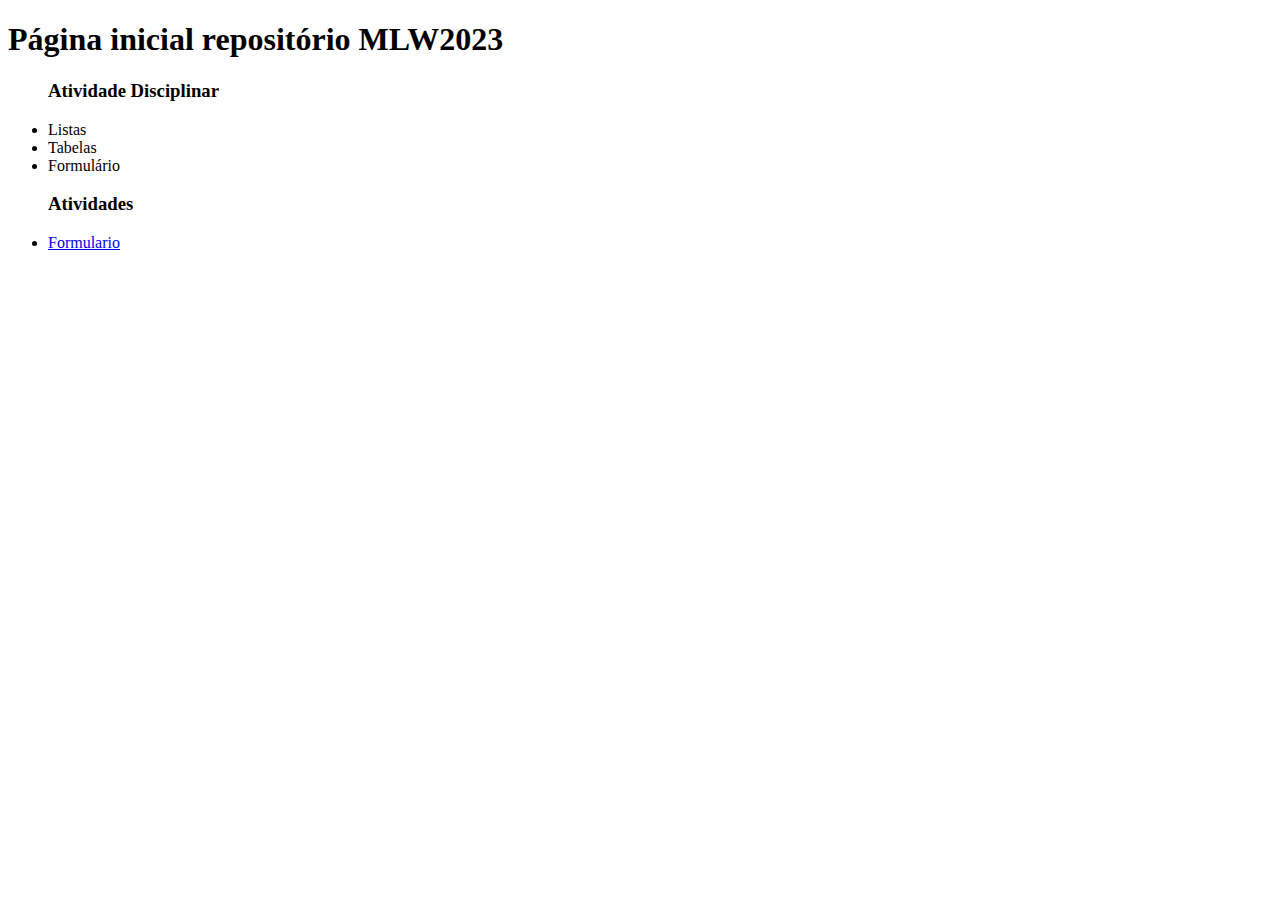
<file: index.html>
<!DOCTYPE html>
<html lang="en">
<head>
    <meta charset="UTF-8">
    <meta http-equiv="X-UA-Compatible" content="IE=edge">
    <meta name="viewport" content="width=device-width, initial-scale=1.0">
    <title>Formulário</title>
</head>
<body>
    <h1>Página inicial repositório MLW2023</h1>
    
    <ul>
        <h3>Atividade Disciplinar</h3>

        <li>Listas</li>
        <li>Tabelas</li>
        <li>Formulário</li>
    </ul>

    <ul>
        <h3>Atividades</h3>

        <li><a href="forms.html">Formulario</li></a>
    </ul>
</body>
</html>
</file>
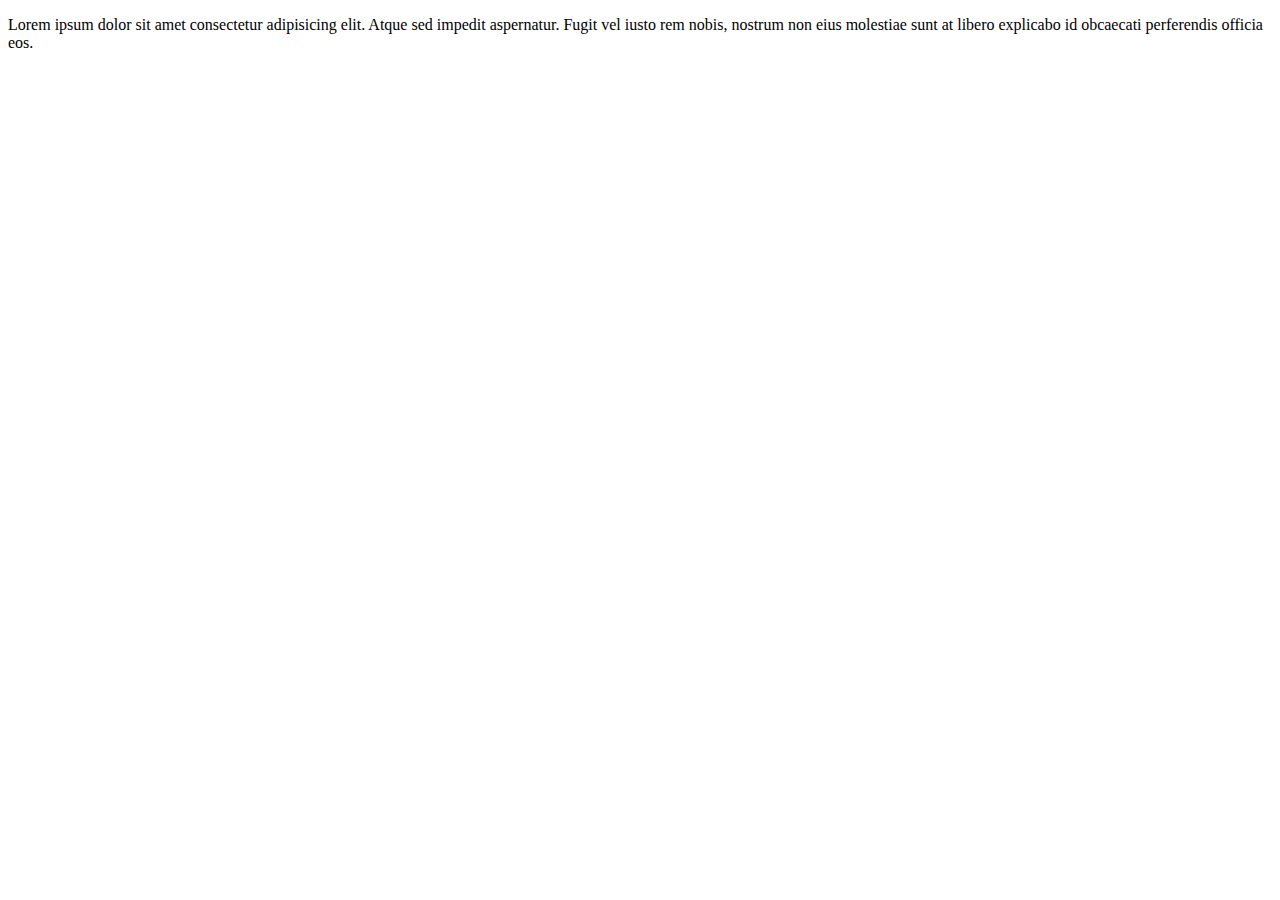
<file: brun/index.html>
<!DOCTYPE html>
<html lang="pt-br">
<head>
    <meta charset="UTF-8">
    <meta http-equiv="X-UA-Compatible" content="IE=edge">
    <meta name="viewport" content="width=device-width, initial-scale=1.0">
    <title>INSTITUTO FEDERAL</title>
</head>
<body>

    
    <p>Lorem ipsum dolor sit amet consectetur adipisicing elit. Atque sed impedit aspernatur. Fugit vel iusto rem nobis, nostrum non eius molestiae sunt at libero explicabo id obcaecati perferendis officia eos.</p>

</body>
</html>
</file>
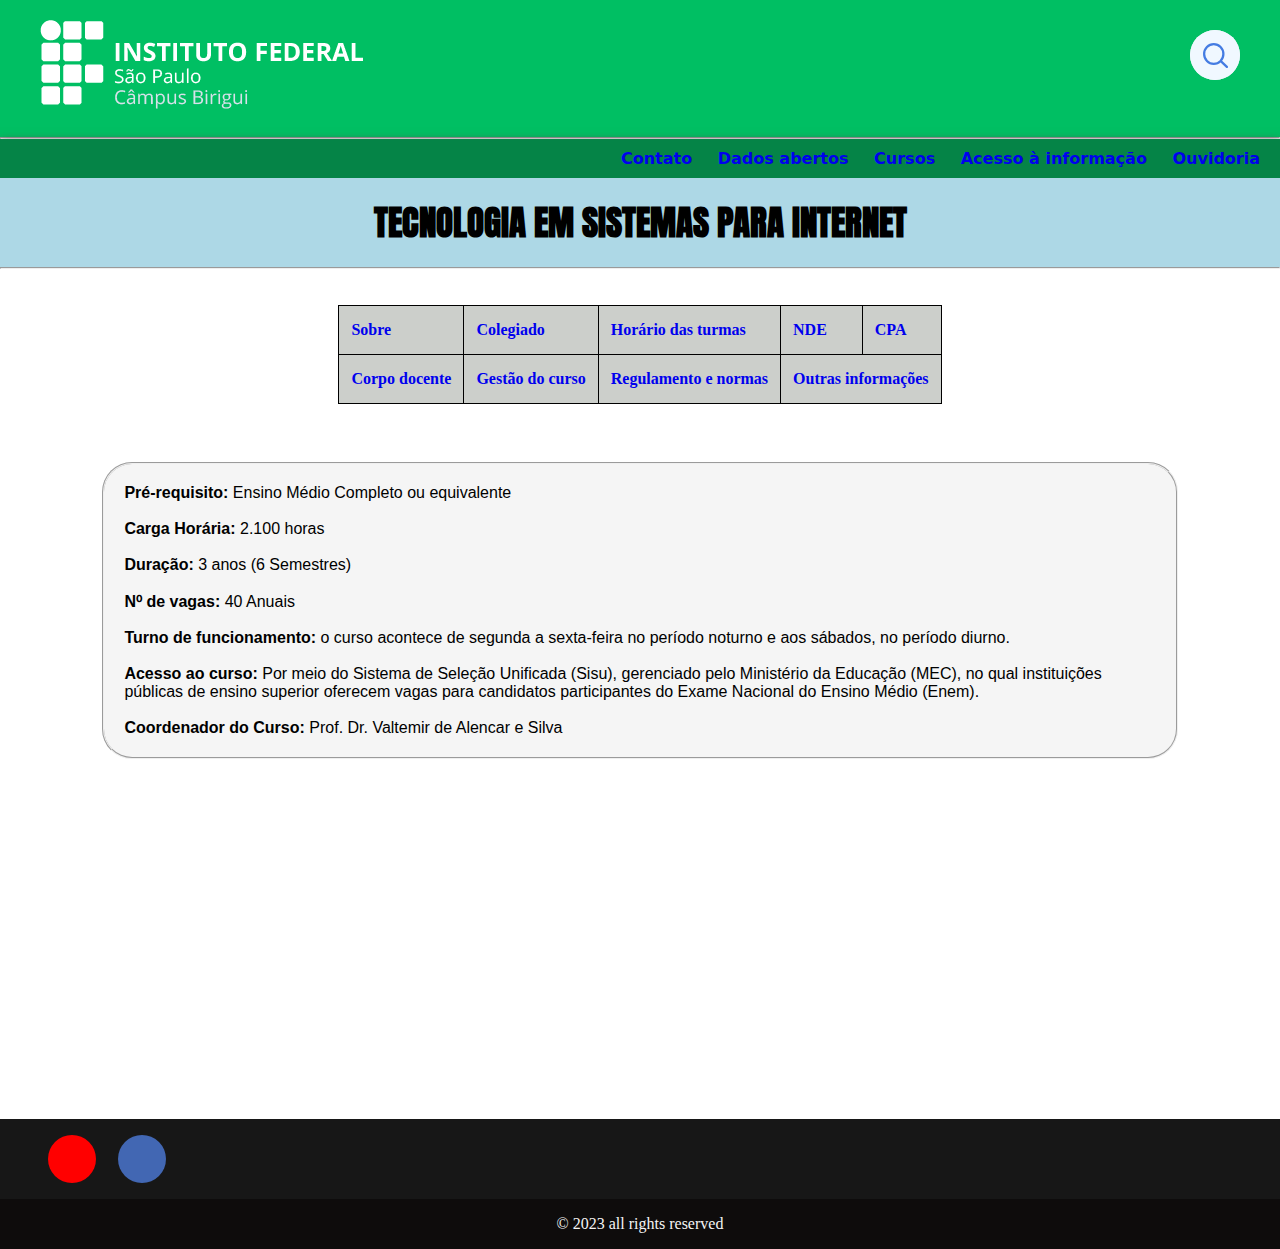
<file: Projeto/index.html>
<!DOCTYPE html>
<html lang="pt-br">
<head>
    <meta charset="UTF-8">
    <meta http-equiv="X-UA-Compatible" content="IE=edge">
    <meta name="viewport" content="width=device-width, initial-scale=1.0">
    <link rel="stylesheet" href="assets/css/style.css">
    <title>INSTITUTO FEDERAL</title>
    <link rel="icon" type="image/x-icon" href="assets/img/favicon1.png">
    <link href='https://fonts.googleapis.com/css?family=Anton' rel='stylesheet'>
    <link rel="stylesheet" href="https://cdnjs.cloudflare.com/ajax/libs/font-awesome/6.2.1/css/all.min.css" integrity="sha512-MV7K8+y+gLIBoVD59lQIYicR65iaqukzvf/nwasF0nqhPay5w/9lJmVM2hMDcnK1OnMGCdVK+iQrJ7lzPJQd1w==" crossorigin="anonymous" referrerpolicy="no-referrer" />

</head>
<body>
    <header>
        <nav class="nav-bar">
            <div class="logo">
                <h1><a href="index.html"><img class="logoif" src="assets/img/logoif.png"></h1></a>
            </div>
            <div class="search-box">
                <input type="text" class="search-text" placeholder="Buscar no portal">
                    <a class="search-btn">
                        <img class="loupe-blue" src="assets/img/loupe-blue.svg" width="25px" height="25px">
                    </a>
            </div>
        </nav>
    </header>
    <hr>
    <div class="nav2">
        <ul id="menu-h">
            <li><a href="#">Contato</a></li>
            <li><a href="https://dados.gov.br/dados-abertos/">Dados abertos</a></li>
            <li><a href="#">Cursos</a></li>
            <li><a href="#">Acesso à informação</a></li>
            <li><a href="#">Ouvidoria</a></li>

        </ul>
        
    </div>
    <div class="tsi">
        <center><br>
            <h1 class="font">TECNOLOGIA EM SISTEMAS PARA INTERNET</h1>
        </center><br>
    </div>
    <hr><br>
    <center>
        <br>
        <table>
            <tr>
                <th><a href="index.html">Sobre</a></th>
                <th><a href="colegiado.html">Colegiado</a></th>
                <th><a href="hora.html">Horário das turmas</a></th>
                <th><a href="NDE.html">NDE</a></th>
                <th><a href="CPA.html">CPA</a></th>
            </tr>
            <tr>
                <th><a href="corpo.html">Corpo docente</a></th>
                <th><a href="gestao.html">Gestão do curso</a></th>
                <th><a href="regulamento.html">Regulamento e normas</a></th>
                <th colspan="2"><a href="infs.html">Outras informações</a></th>

            </tr>
        </table>
    </center>
    <br><fieldset>
        <p><strong>Pré-requisito:</strong> Ensino Médio Completo ou equivalente</p><br>
        <p><strong>Carga Horária:</strong> 2.100 horas</p>  <br>
        <p><strong>Duração:</strong> 3 anos (6 Semestres)</p>  <br>
        <p><strong>N⁰ de vagas:</strong> 40 Anuais</p>  <br>
        <p><strong>Turno de funcionamento:</strong> o curso acontece de segunda a sexta-feira no período noturno e aos sábados, no período diurno.</p>  <br>
        <p><strong>Acesso ao curso:</strong> Por meio do Sistema de Seleção Unificada (Sisu), gerenciado pelo Ministério da Educação (MEC), no qual instituições públicas de ensino superior oferecem vagas para candidatos participantes do Exame Nacional do Ensino Médio (Enem).</p> <br>
        <p><strong>Coordenador do Curso: </strong>Prof. Dr. Valtemir de Alencar e Silva</p>
    </fieldset>
    <main>
        
    </main>
    <footer>
        <div id="footer_content">
            <div id="footer_contacts">
                <div id="footer_social_media">
                    <a href="https://www.youtube.com/channel/UCIGI--U46QQbj59ZTExTA8A" class="footer-link" id="youtube">
                        <i class="fa-brands fa-youtube"></i>
                    </a>
                    <a href="https://www.facebook.com/ifspbirigui/" class="footer-link" id="facebook">
                        <i class="fa-brands fa-facebook-f"></i>
                    </a>
                </div>
            </div>
        </div>
        <div id="copyright">
            &#169
            2023 all rights reserved
        </div>
    </footer>
</body>

</html>
</file>
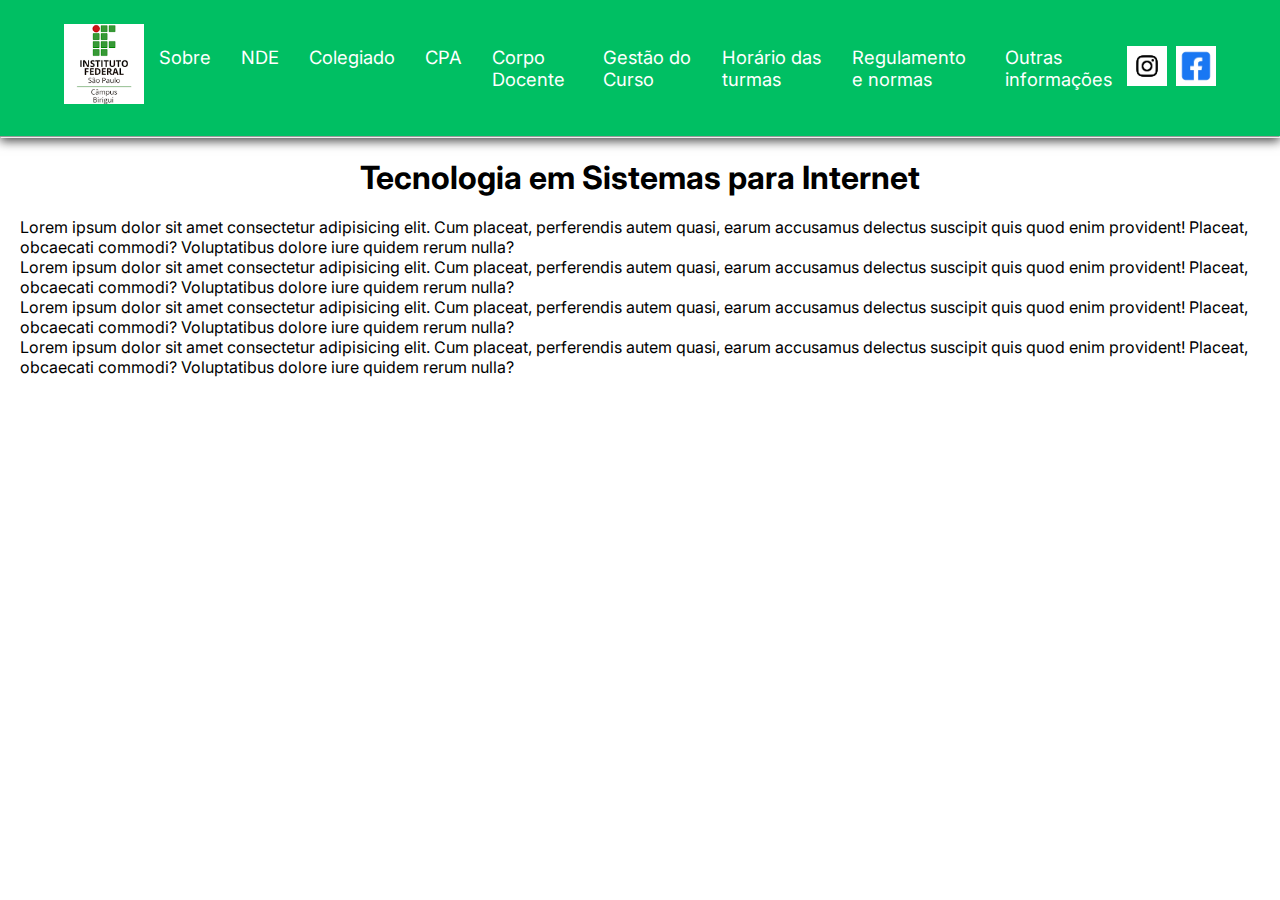
<file: brun/menu responsivo/index.html>
<!DOCTYPE html>
<html lang="pt-br">

<head>
    <meta charset="UTF-8">
    <meta http-equiv="X-UA-Compatible" content="IE=edge">
    <meta name="viewport" content="width=device-width, initial-scale=1.0">
    <link rel="stylesheet" href="assets/css/style.css">
    <title>INSTITUTO FEDERAL</title>
    <link rel="icon" type="image/x-icon" href="/brun/menu responsivo/assets/img/fav.jpg">
</head>

<body>
    <header>
        <nav class="nav-bar">
            <div class="logo">
                <h1><img class="logoif" src="assets/img/logo.png"></h1>
            </div>
            <div class="nav-list">
                <ul>
                    <li class="nav-item"><a href="#" class="nav-link">Sobre</a></li>
                    <li class="nav-item"><a href="#" class="nav-link">NDE</a></li>
                    <li class="nav-item"><a href="#" class="nav-link">Colegiado</a></li>
                    <li class="nav-item"><a href="#" class="nav-link">CPA</a></li>
                    <li class="nav-item"><a href="#" class="nav-link">Corpo Docente</a></li>
                    <li class="nav-item"><a href="#" class="nav-link">Gestão do Curso</a></li>
                    <li class="nav-item"><a href="#" class="nav-link">Horário das turmas</a></li>
                    <li class="nav-item"><a href="#" class="nav-link">Regulamento e normas</a></li>
                    <li class="nav-item"><a href="#" class="nav-link">Outras informações</a></li>
                    <img src="/brun/menu responsivo/assets/img/instaa.jpg" class="insta">
                    <img src="/brun/menu responsivo/assets/img/facebook.avif" class="face">
                </ul>
            </div>
            
            <div class="mobile-menu-icon">
                <button onclick="menuShow()"><img class="icon" src="assets/img/menu_white_36dp.svg" alt=""></button>
            </div>
        </nav>
        <div class="mobile-menu">
            <ul>
                <li class="nav-item"><a href="#" class="nav-link">Sobre</a></li>
                <li class="nav-item"><a href="#" class="nav-link">NDE</a></li>
                <li class="nav-item"><a href="#" class="nav-link">Colegiado</a></li>
                <li class="nav-item"><a href="#" class="nav-link">CPA</a></li>
                <li class="nav-item"><a href="#" class="nav-link">Corpo Docente</a></li>
                <li class="nav-item"><a href="#" class="nav-link">Gestão do Curso</a></li>
                <li class="nav-item"><a href="#" class="nav-link">Horário das turmas</a></li>
                <li class="nav-item"><a href="#" class="nav-link">Regulamento e normas</a></li>
                <li class="nav-item"><a href="#" class="nav-link">Outras informações</a></li>
            </ul>

        </div>
        <hr>
    </header>

    <script src="assets/js/script.js"></script>

    <center><br><h1>Tecnologia em Sistemas para Internet</h1></center><br>
    <p>Lorem ipsum dolor sit amet consectetur adipisicing elit. Cum placeat, perferendis autem quasi, earum accusamus delectus suscipit quis quod enim provident! Placeat, obcaecati commodi? Voluptatibus dolore iure quidem rerum nulla?</p>
    <p>Lorem ipsum dolor sit amet consectetur adipisicing elit. Cum placeat, perferendis autem quasi, earum accusamus delectus suscipit quis quod enim provident! Placeat, obcaecati commodi? Voluptatibus dolore iure quidem rerum nulla?</p>
    <p>Lorem ipsum dolor sit amet consectetur adipisicing elit. Cum placeat, perferendis autem quasi, earum accusamus delectus suscipit quis quod enim provident! Placeat, obcaecati commodi? Voluptatibus dolore iure quidem rerum nulla?</p>
    <p>Lorem ipsum dolor sit amet consectetur adipisicing elit. Cum placeat, perferendis autem quasi, earum accusamus delectus suscipit quis quod enim provident! Placeat, obcaecati commodi? Voluptatibus dolore iure quidem rerum nulla?</p>

</body>


</html>
</file>
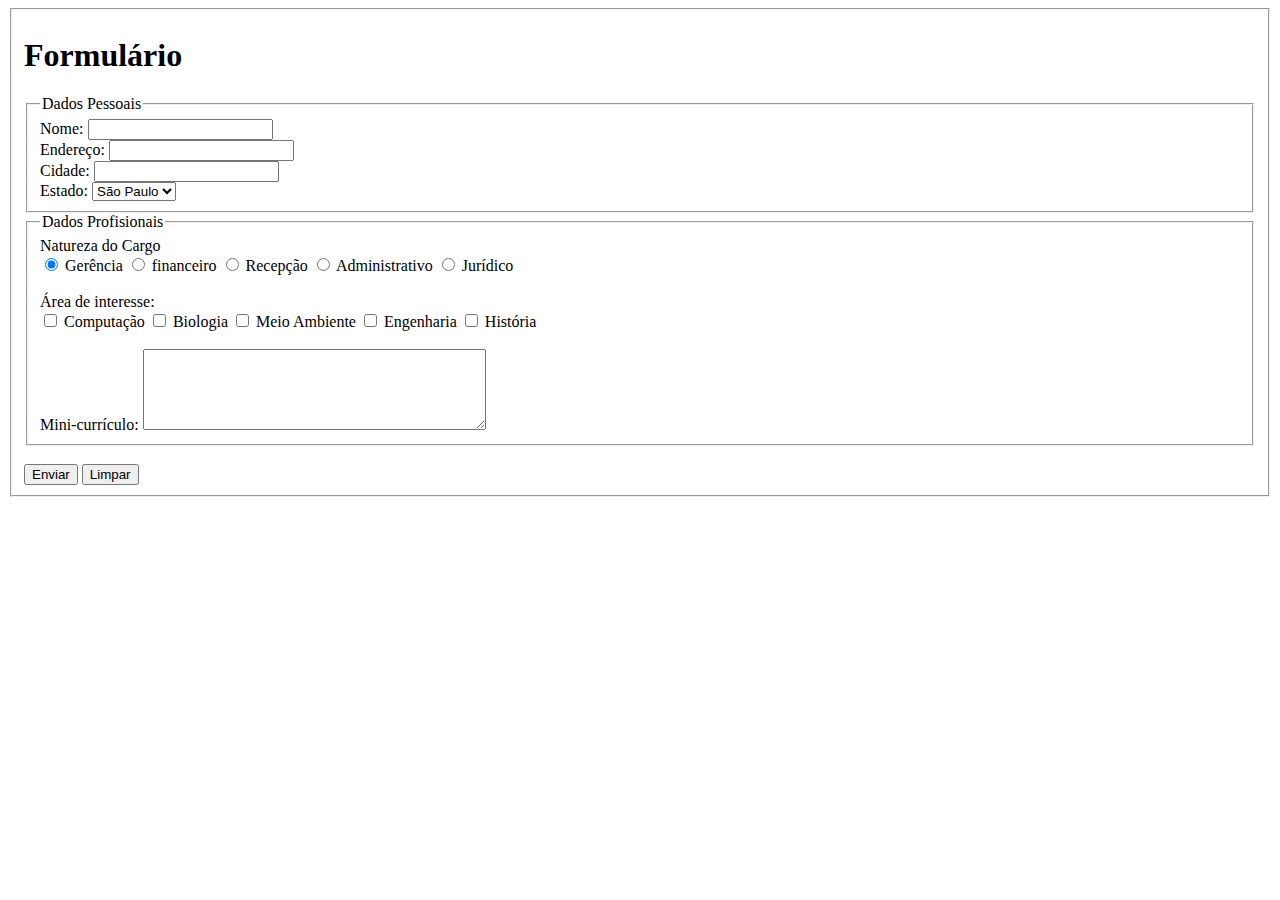
<file: forms.html>
<!DOCTYPE html>
<html lang="pt-br">
<head>
    <meta charset="UTF-8">
    <meta http-equiv="X-UA-Compatible" content="IE=edge">
    <meta name="viewport" content="width=device-width, initial-scale=1.0">
    <title>Formulários</title>
    <style>
    </style>
</head>
<body>
    <fieldset>
    <h1>Formulário</h1>
    <form action="#" method="post">
   
    <fieldset>
        <legend>Dados Pessoais</legend>
        <div>
            <label for="nome">Nome:</label>
            <input type="text" name="nome" id="nome" size="20" maxlength="10" required>
        </div>
        <div>
            <label for="endereco">Endereço:</label>
            <input type="endereco" name="endereco" id="endereco"
            size="20" value="" readonly>
        </div>
        <div>
            <label for="cidade">Cidade:</label>
            <input type="text" name="cidade" id="cidade" size="20" minlength="8">
        </div>
        <div>
            <label for="Estado">Estado:</label>
            <select id="Estado" name="Estado">
            <option value="sp" >São Paulo</option>
            <option value="ba" >Bahia</option>
        </select>
        </div>
    </fieldset>
    <fieldset>
        <legend>Dados Profisionais</legend>
        <div>
            <label>Natureza do Cargo</label><br>
            <input type="radio" name="gerencia" id="gerencia" checked>
            <label>Gerência </label>
            <input type="radio" name="financeiro" id="financeiro">
            <label>financeiro</label>
            <input type="radio" name="recepcao" id="recepcao">
            <label>Recepção </label>
            <input type="radio" name="administrativo" id="administrativo">
            <label>Administrativo</label>
            <input type="radio" name="juridico" id="juridico"  >
            <label>Jurídico</label>
        </div>
        <div><br>
            <label>Área de interesse:</label><br>
            <input type="checkbox" name="computacao" id="computacao">
            <label for="html">Computação</label>
            <input type="checkbox" name="biologia " id="biologia">
            <label for="js">Biologia</label>
            <input type="checkbox" name="meio" id="meio">
            <label for="css">Meio Ambiente</label>
            <input type="checkbox" name="Engenharia " id="Engenharia">
            <label for="js">Engenharia</label>
            <input type="checkbox" name="hist" id="hist">
            <label for="css">História</label>
        </div><br>
        <div>
            <label for="recado">Mini-currículo:</label>
            <textarea name="recado" id="recado" cols="40" rows="5"></textarea>
        </div>
    </fieldset>
        <div><br>
            <button type="submit">Enviar</button>
            <button type="reset">Limpar</button>
        </div>

    </fieldset>


    

    </form>
    
</body>
</html>
</file>
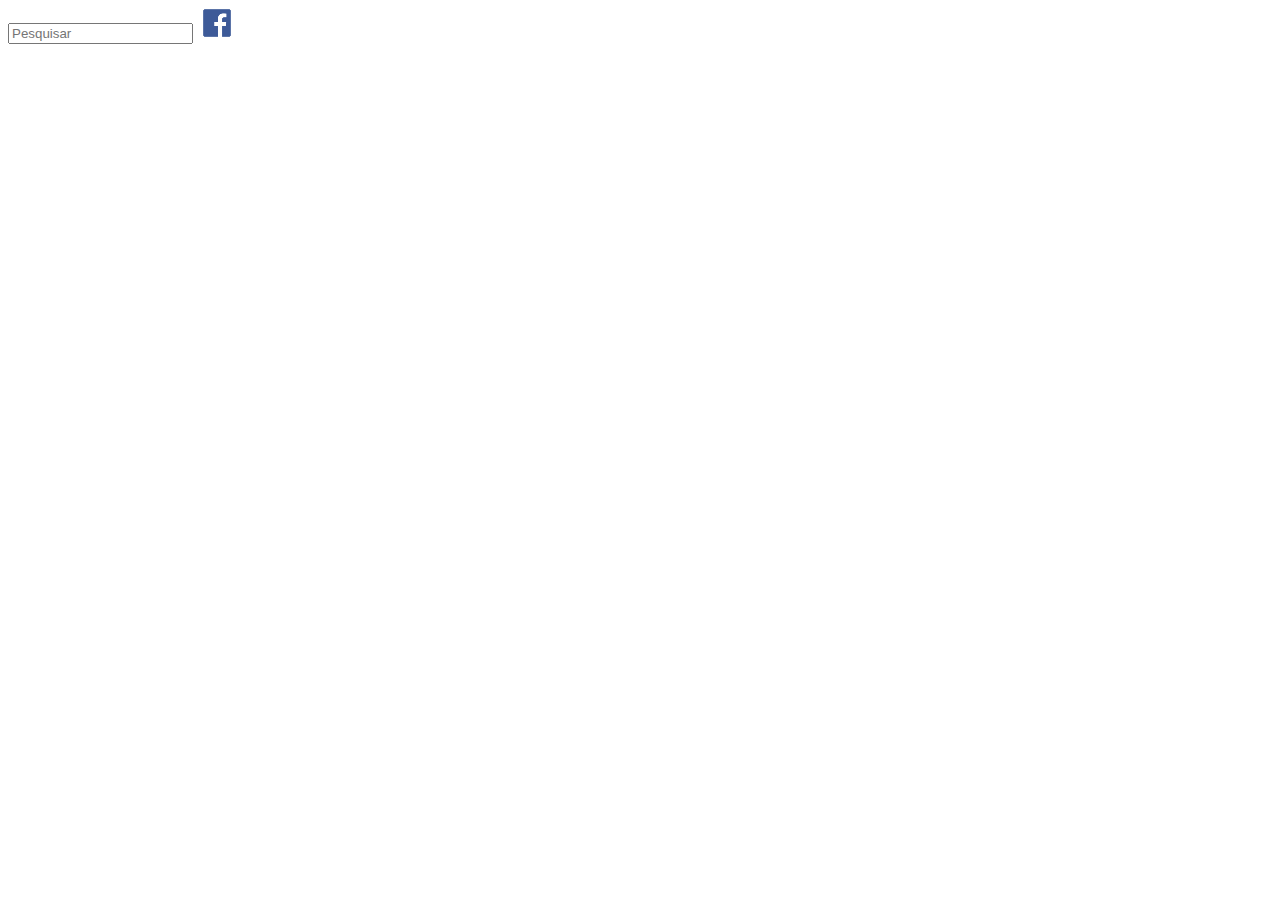
<file: Projeto/busca.html>
<!DOCTYPE html>
<html lang="en">
<head>
    <meta charset="UTF-8">
    <meta name="viewport" content="width=device-width, initial-scale=1.0">
    <title>Document</title>
</head>
<body>
    <div class="search-box">
        <input type="text" class="search-text" placeholder="Pesquisar">
        <a href="" class="search-btn">
            <img class="" src="assets/img/face.png" alt="">
        </a>
    </div>
    
</body>
</html>
</file>
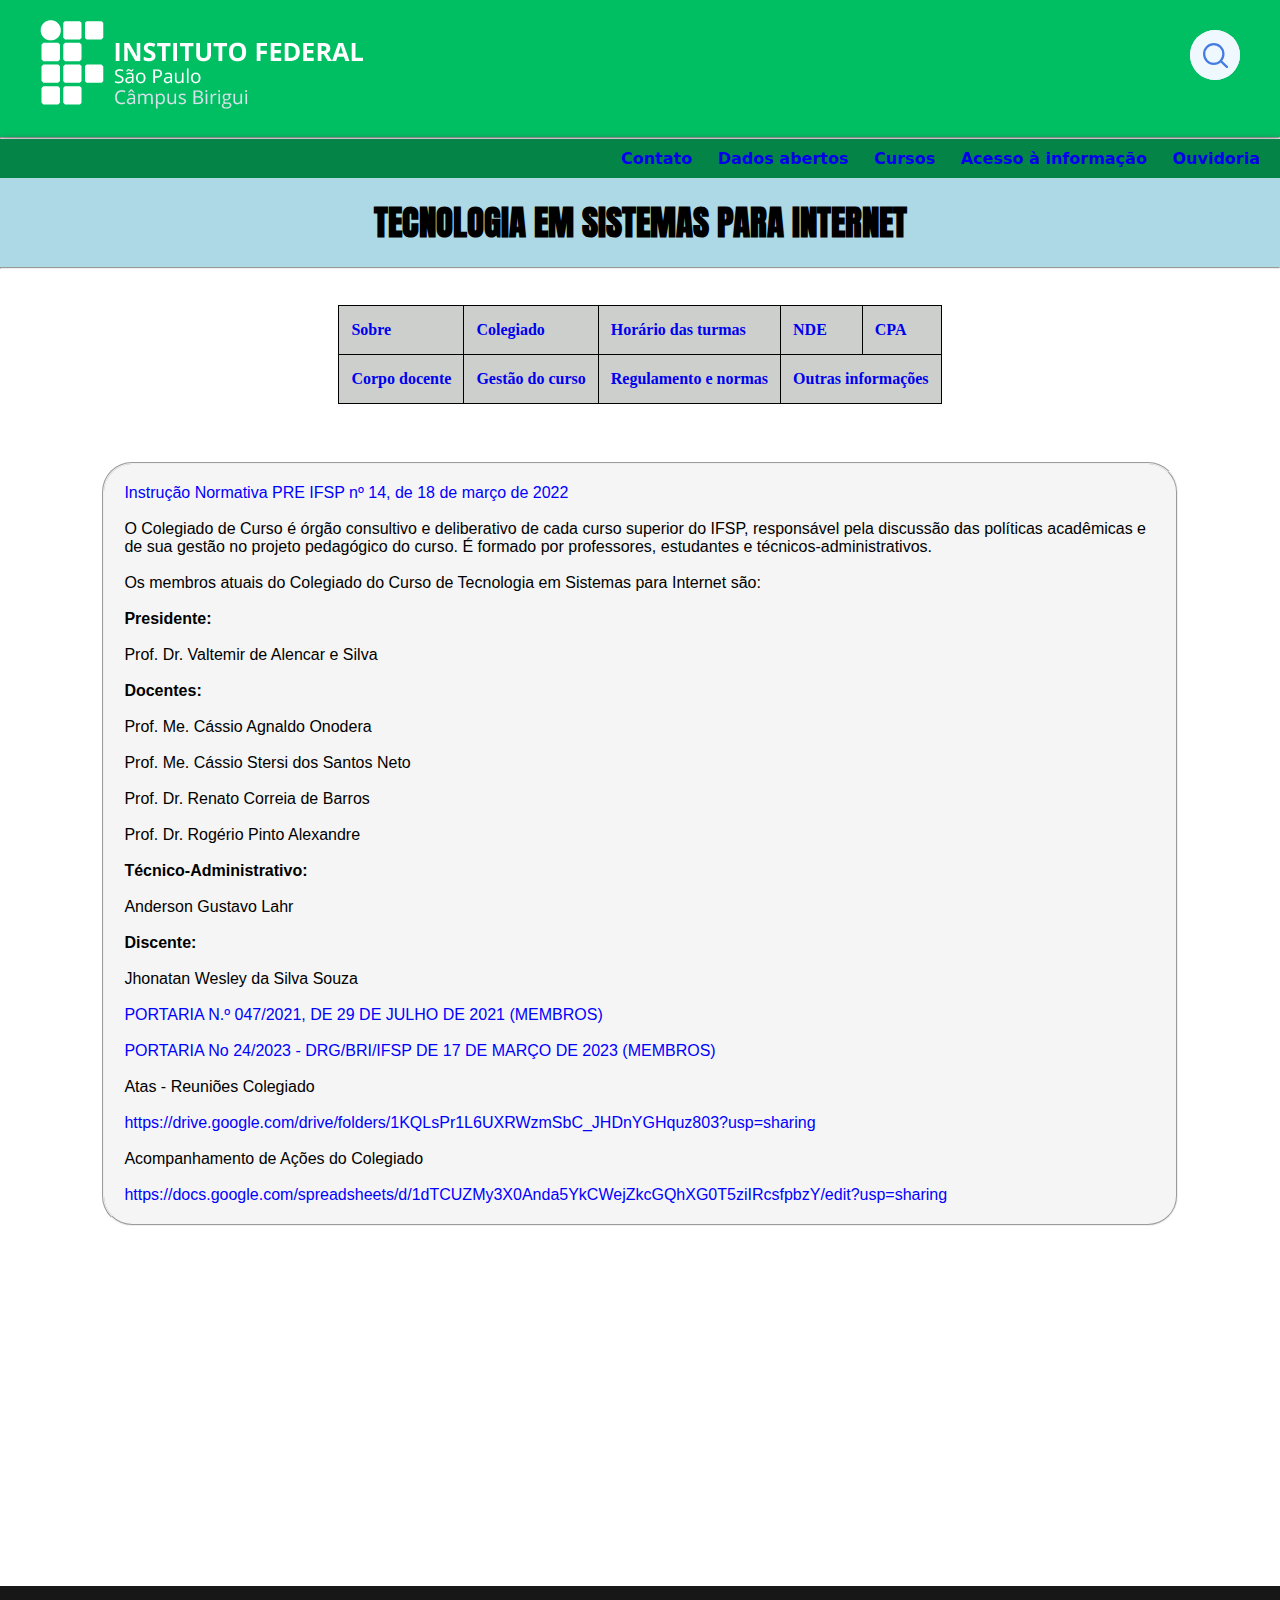
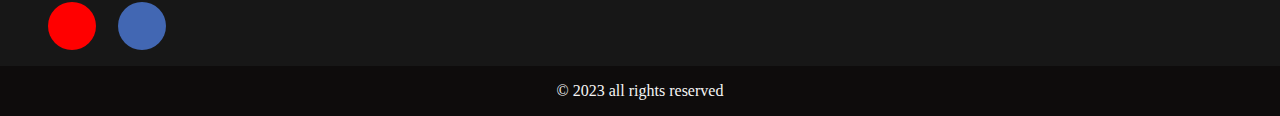
<file: Projeto/colegiado.html>
<!DOCTYPE html>
<html lang="pt-br">
<head>
    <meta charset="UTF-8">
    <meta http-equiv="X-UA-Compatible" content="IE=edge">
    <meta name="viewport" content="width=device-width, initial-scale=1.0">
    <link rel="stylesheet" href="assets/css/style.css">
    <title>INSTITUTO FEDERAL</title>
    <link rel="icon" type="image/x-icon" href="assets/img/favicon1.png">
    <link href='https://fonts.googleapis.com/css?family=Anton' rel='stylesheet'>
    <link rel="stylesheet" href="https://cdnjs.cloudflare.com/ajax/libs/font-awesome/6.2.1/css/all.min.css" integrity="sha512-MV7K8+y+gLIBoVD59lQIYicR65iaqukzvf/nwasF0nqhPay5w/9lJmVM2hMDcnK1OnMGCdVK+iQrJ7lzPJQd1w==" crossorigin="anonymous" referrerpolicy="no-referrer" />

</head>
<body>
    <header>
        <nav class="nav-bar">
            <div class="logo">
                <h1><a href="index.html"><img class="logoif" src="assets/img/logoif.png"></h1></a>
            </div>
            <div class="search-box">
                <input type="text" class="search-text" placeholder="Buscar no portal">
                    <a class="search-btn">
                        <img class="loupe-blue" src="assets/img/loupe-blue.svg" width="25px" height="25px">
                    </a>
            </div>
        </nav>
    </header>
    <hr>
    <div class="nav2">
        <ul id="menu-h">
            <li><a href="#">Contato</a></li>
            <li><a href="https://dados.gov.br/dados-abertos/">Dados abertos</a></li>
            <li><a href="#">Cursos</a></li>
            <li><a href="#">Acesso à informação</a></li>
            <li><a href="#">Ouvidoria</a></li>
        </ul>  
    </div>
    <div class="tsi">
        <center><br>
            <h1 class="font">TECNOLOGIA EM SISTEMAS PARA INTERNET</h1>
        </center><br>
    </div>
    <hr><br>
    <center>
        <br>
        <table>
            <tr>
                <th><a href="index.html">Sobre</a></th>
                <th><a href="colegiado.html">Colegiado</a></th>
                <th><a href="hora.html">Horário das turmas</a></th>
                <th><a href="NDE.html">NDE</a></th>
                <th><a href="CPA.html">CPA</a></th>
            </tr>
            <tr>
                <th><a href="corpo.html">Corpo docente</a></th>
                <th><a href="gestao.html">Gestão do curso</a></th>
                <th><a href="regulamento.html">Regulamento e normas</a></th>
                <th colspan="2"><a href="infs.html">Outras informações</a></th>

            </tr>
        </table>
    </center>
    <br><fieldset>
        <a href="https://drive.ifsp.edu.br/s/F5wVIlvcUx1aA2U#pdfviewer"><p> Instrução Normativa PRE IFSP nº 14, de 18 de março de 2022 </p></a><br>
        <p>O Colegiado de Curso é órgão consultivo e deliberativo de cada curso superior do IFSP, responsável pela discussão das políticas acadêmicas e de sua gestão no projeto pedagógico do curso. É formado por professores, estudantes e técnicos-administrativos.</p><br>
        <p>Os membros atuais do Colegiado do Curso de Tecnologia em Sistemas para Internet são:</p><br>    
        <strong><p>Presidente:</p></strong><br>
        <p>Prof. Dr. Valtemir de Alencar e Silva</p><br>      
        <strong><p>Docentes:</p></strong><br>
        <p>Prof. Me. Cássio Agnaldo Onodera</p><br>
        <p>Prof. Me. Cássio Stersi dos Santos Neto</p><br>          
        <p>Prof. Dr. Renato Correia de Barros</p><br>
        <p>Prof. Dr. Rogério Pinto Alexandre</p>  <br>           
        <strong><p>Técnico-Administrativo:</p></strong><br>
        <p>Anderson Gustavo Lahr </p><br>     
        <strong><p>Discente:</p></strong><br>     
        <p>Jhonatan Wesley da Silva Souza</p><br>
        <a href="https://drive.ifsp.edu.br/s/h8DTumSSDUYMFGu#pdfviewer"><p>PORTARIA N.º 047/2021, DE 29 DE JULHO DE 2021 (MEMBROS)</p></a><br>
        <a href="https://bri.ifsp.edu.br/drive.ifsp.edu.br/s/17Gvx6b93AlqqYb"><p>PORTARIA No 24/2023 - DRG/BRI/IFSP DE 17 DE MARÇO DE 2023 (MEMBROS)</p></a><br>
        <p>Atas - Reuniões Colegiado</p><br>
        <a href="https://drive.google.com/drive/folders/1KQLsPr1L6UXRWzmSbC_JHDnYGHquz803?usp=sharing"><p>https://drive.google.com/drive/folders/1KQLsPr1L6UXRWzmSbC_JHDnYGHquz803?usp=sharing</p></a><br>
        <p>Acompanhamento de Ações do Colegiado</p><br>
        <a href="https://docs.google.com/spreadsheets/d/1dTCUZMy3X0Anda5YkCWejZkcGQhXG0T5ziIRcsfpbzY/edit?usp=sharing"><p>https://docs.google.com/spreadsheets/d/1dTCUZMy3X0Anda5YkCWejZkcGQhXG0T5ziIRcsfpbzY/edit?usp=sharing</p></a>
    </fieldset>
    <main>
        
    </main>
    <footer>
        <div id="footer_content">
            <div id="footer_contacts">
                <div id="footer_social_media">
                    <a href="https://www.youtube.com/channel/UCIGI--U46QQbj59ZTExTA8A" class="footer-link" id="youtube">
                        <i class="fa-brands fa-youtube"></i>
                    </a>
                    <a href="https://www.facebook.com/ifspbirigui/" class="footer-link" id="facebook">
                        <i class="fa-brands fa-facebook-f"></i>
                    </a>
                </div>
            </div>
        </div>
        <div id="copyright">
            &#169
            2023 all rights reserved
        </div>
    </footer>
</body>

</html>
</file>
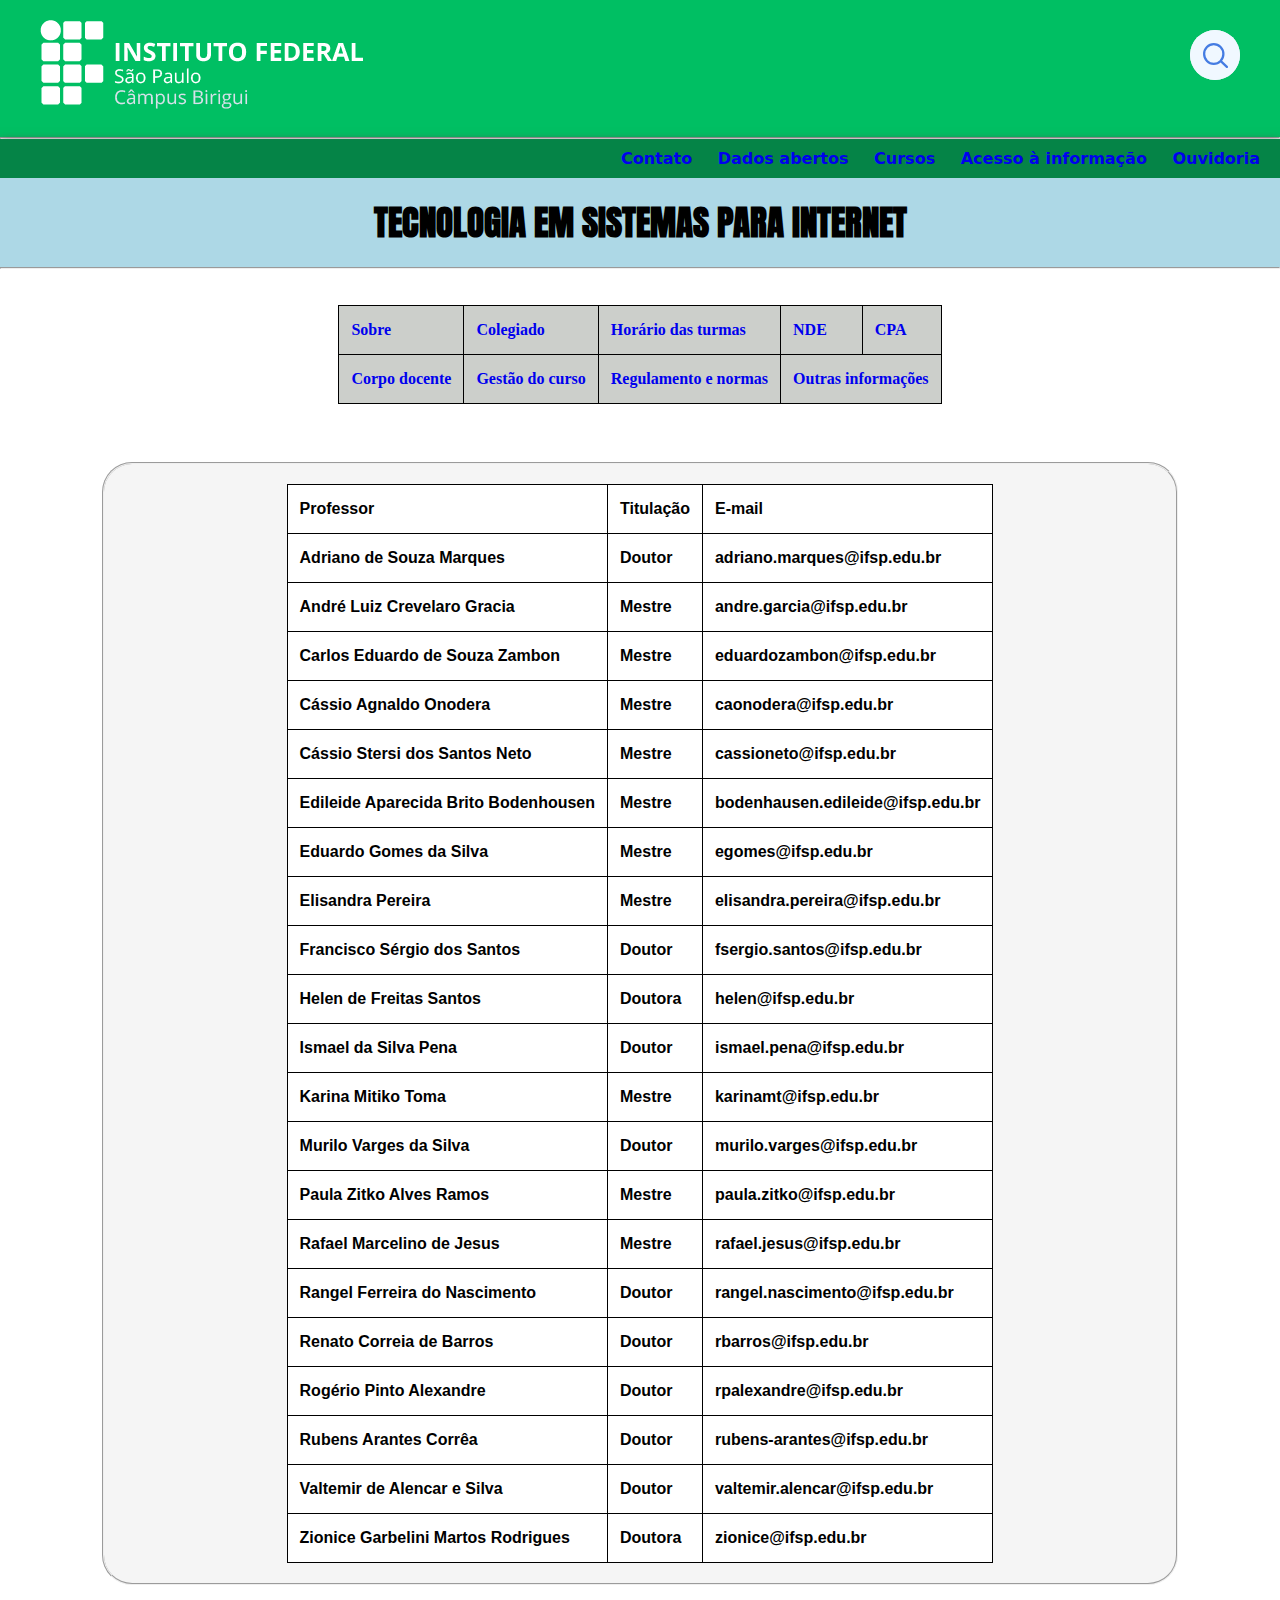
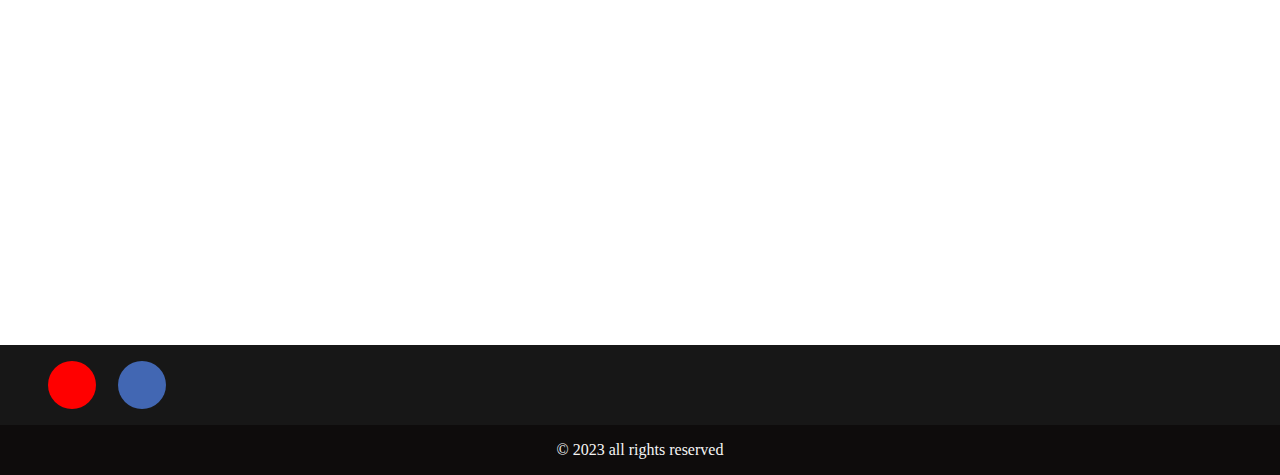
<file: Projeto/corpo.html>
<!DOCTYPE html>
<html lang="pt-br">
<head>
    <meta charset="UTF-8">
    <meta http-equiv="X-UA-Compatible" content="IE=edge">
    <meta name="viewport" content="width=device-width, initial-scale=1.0">
    <link rel="stylesheet" href="assets/css/style.css">
    <title>INSTITUTO FEDERAL</title>
    <link rel="icon" type="image/x-icon" href="assets/img/favicon1.png">
    <link href='https://fonts.googleapis.com/css?family=Anton' rel='stylesheet'>
    <link rel="stylesheet" href="https://cdnjs.cloudflare.com/ajax/libs/font-awesome/6.2.1/css/all.min.css" integrity="sha512-MV7K8+y+gLIBoVD59lQIYicR65iaqukzvf/nwasF0nqhPay5w/9lJmVM2hMDcnK1OnMGCdVK+iQrJ7lzPJQd1w==" crossorigin="anonymous" referrerpolicy="no-referrer" />

</head>
<body>
    <header>
        <nav class="nav-bar">
            <div class="logo">
                <h1><a href="index.html"><img class="logoif" src="assets/img/logoif.png"></h1></a>
            </div>
            <div class="search-box">
                <input type="text" class="search-text" placeholder="Buscar no portal">
                    <a class="search-btn">
                        <img class="loupe-blue" src="assets/img/loupe-blue.svg" width="25px" height="25px">
                    </a>
            </div>
        </nav>
    </header>
    <hr>
    <div class="nav2">
        <ul id="menu-h">
            <li><a href="#">Contato</a></li>
            <li><a href="https://dados.gov.br/dados-abertos/">Dados abertos</a></li>
            <li><a href="#">Cursos</a></li>
            <li><a href="#">Acesso à informação</a></li>
            <li><a href="#">Ouvidoria</a></li>

        </ul>
        
    </div>
    <div class="tsi">
        <center><br>
            <h1 class="font">TECNOLOGIA EM SISTEMAS PARA INTERNET</h1>
        </center><br>
    </div>
    <hr><br>
    <center>
        <br>
        <table>
            <tr>
                <th><a href="index.html">Sobre</a></th>
                <th><a href="colegiado.html">Colegiado</a></th>
                <th><a href="hora.html">Horário das turmas</a></th>
                <th><a href="NDE.html">NDE</a></th>
                <th><a href="CPA.html">CPA</a></th>
            </tr>
            <tr>
                <th><a href="corpo.html">Corpo docente</a></th>
                <th><a href="gestao.html">Gestão do curso</a></th>
                <th><a href="regulamento.html">Regulamento e normas</a></th>
                <th colspan="2"><a href="infs.html">Outras informações</a></th>

            </tr>
        </table>
    </center>
    <br><fieldset>
        <center><table>
            <tr>
                <th class="branco">Professor</th>
                <th class="branco">Titulação</th>
                <th class="branco">E-mail</th>
            </tr>
            <tr>
                <th class="branco">Adriano de Souza Marques</th>
                <th class="branco">Doutor</th>
                <th class="branco">adriano.marques@ifsp.edu.br</th>
            </tr>
            <tr>
                <th class="branco">André Luiz Crevelaro Gracia</th>
                <th class="branco">Mestre</th>
                <th class="branco">andre.garcia@ifsp.edu.br</th>
            </tr>
            <tr>
                <th class="branco">Carlos Eduardo de Souza Zambon</th>
                <th class="branco">Mestre</th>
                <th class="branco">eduardozambon@ifsp.edu.br</th>
            </tr>
            <tr>
                <th class="branco">Cássio Agnaldo Onodera</th>
                <th class="branco">Mestre</th>
                <th class="branco">caonodera@ifsp.edu.br</th>
            </tr>
            <tr>
                <th class="branco">Cássio Stersi dos Santos Neto</th>
                <th class="branco">Mestre</th>
                <th class="branco">cassioneto@ifsp.edu.br</th>
            </tr>
            <tr>
                <th class="branco">Edileide Aparecida Brito Bodenhousen</th>
                <th class="branco">Mestre</th>
                <th class="branco">bodenhausen.edileide@ifsp.edu.br</th>
            </tr>
            <tr>
                <th class="branco">Eduardo Gomes da Silva</th>
                <th class="branco">Mestre</th>
                <th class="branco">egomes@ifsp.edu.br</th>
            </tr>
            <tr>
                <th class="branco">Elisandra Pereira</th>
                <th class="branco">Mestre</th>
                <th class="branco">elisandra.pereira@ifsp.edu.br</th>
            </tr>
            <tr>
                <th class="branco">Francisco Sérgio dos Santos</th>
                <th class="branco">Doutor</th>
                <th class="branco">fsergio.santos@ifsp.edu.br</th>
            </tr>
            <tr>
                <th class="branco">Helen de Freitas Santos</th>
                <th class="branco">Doutora</th>
                <th class="branco">helen@ifsp.edu.br</th>
            </tr>
            <tr>
                <th class="branco">Ismael da Silva Pena</th>
                <th class="branco">Doutor</th>
                <th class="branco">ismael.pena@ifsp.edu.br</th>
            </tr>
            <tr>
                <th class="branco">Karina Mitiko Toma</th>
                <th class="branco">Mestre</th>
                <th class="branco">karinamt@ifsp.edu.br</th>
            </tr>
            <tr>
                <th class="branco">Murilo Varges da Silva</th>
                <th class="branco">Doutor</th>
                <th class="branco">murilo.varges@ifsp.edu.br</th>
            </tr>
            <tr>
                <th class="branco">Paula Zitko Alves Ramos</th>
                <th class="branco">Mestre</th>
                <th class="branco">paula.zitko@ifsp.edu.br</th>
            </tr>
            <tr>
                <th class="branco">Rafael Marcelino de Jesus</th>
                <th class="branco">Mestre</th>
                <th class="branco">rafael.jesus@ifsp.edu.br</th>
            </tr>
            <tr>
                <th class="branco">Rangel Ferreira do Nascimento</th>
                <th class="branco">Doutor</th>
                <th class="branco">rangel.nascimento@ifsp.edu.br</th>
            </tr>
            <tr>
                <th class="branco">Renato Correia de Barros</th>
                <th class="branco">Doutor</th>
                <th class="branco">rbarros@ifsp.edu.br</th>
            </tr>
            <tr>
                <th class="branco">Rogério Pinto Alexandre</th>
                <th class="branco">Doutor</th>
                <th class="branco">rpalexandre@ifsp.edu.br</th>
            </tr>
            <tr>
                <th class="branco">Rubens Arantes Corrêa</th>
                <th class="branco">Doutor</th>
                <th class="branco">rubens-arantes@ifsp.edu.br</th>
            </tr>
            <tr>
                <th class="branco">Valtemir de Alencar e Silva</th>
                <th class="branco">Doutor</th>
                <th class="branco">valtemir.alencar@ifsp.edu.br</th>
            </tr>
            <tr>
                <th class="branco">Zionice Garbelini Martos Rodrigues</th>
                <th class="branco">Doutora</th>
                <th class="branco">zionice@ifsp.edu.br</th>
            </tr>
        </table></center>
    </fieldset>
    <main>
        
    </main>
    <footer>
        <div id="footer_content">
            <div id="footer_contacts">
                <div id="footer_social_media">
                    <a href="https://www.youtube.com/channel/UCIGI--U46QQbj59ZTExTA8A" class="footer-link" id="youtube">
                        <i class="fa-brands fa-youtube"></i>
                    </a>
                    <a href="https://www.facebook.com/ifspbirigui/" class="footer-link" id="facebook">
                        <i class="fa-brands fa-facebook-f"></i>
                    </a>
                </div>
            </div>
        </div>
        <div id="copyright">
            &#169
            2023 all rights reserved
        </div>
    </footer>
</body>

</html>
</file>
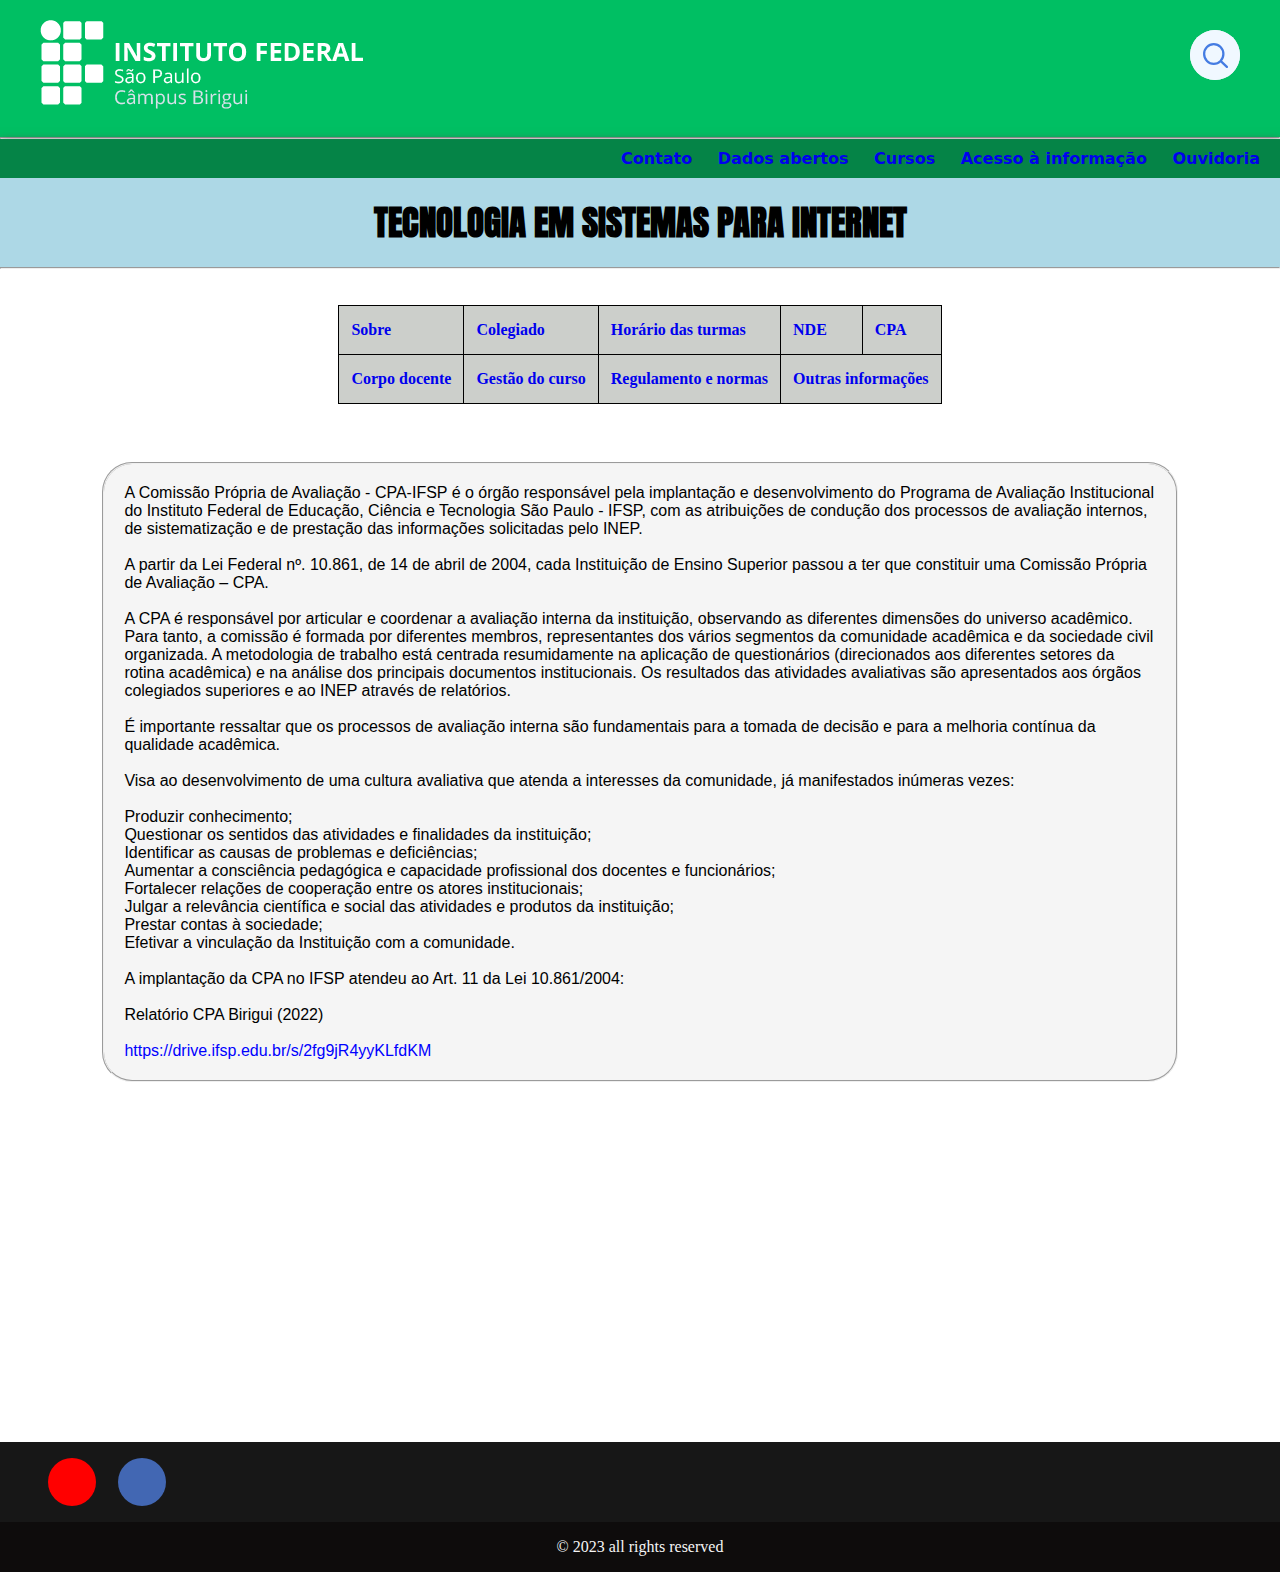
<file: Projeto/CPA.html>
<!DOCTYPE html>
<html lang="pt-br">
<head>
    <meta charset="UTF-8">
    <meta http-equiv="X-UA-Compatible" content="IE=edge">
    <meta name="viewport" content="width=device-width, initial-scale=1.0">
    <link rel="stylesheet" href="assets/css/style.css">
    <title>INSTITUTO FEDERAL</title>
    <link rel="icon" type="image/x-icon" href="assets/img/favicon1.png">
    <link href='https://fonts.googleapis.com/css?family=Anton' rel='stylesheet'>
    <link rel="stylesheet" href="https://cdnjs.cloudflare.com/ajax/libs/font-awesome/6.2.1/css/all.min.css" integrity="sha512-MV7K8+y+gLIBoVD59lQIYicR65iaqukzvf/nwasF0nqhPay5w/9lJmVM2hMDcnK1OnMGCdVK+iQrJ7lzPJQd1w==" crossorigin="anonymous" referrerpolicy="no-referrer" />

</head>
<body>
    <header>
        <nav class="nav-bar">
            <div class="logo">
                <h1><a href="index.html"><img class="logoif" src="assets/img/logoif.png"></h1></a>
            </div>
            <div class="search-box">
                <input type="text" class="search-text" placeholder="Buscar no portal">
                    <a class="search-btn">
                        <img class="loupe-blue" src="assets/img/loupe-blue.svg" width="25px" height="25px">
                    </a>
            </div>
        </nav>
    </header>
    <hr>
    <div class="nav2">
        <ul id="menu-h">
            <li><a href="#">Contato</a></li>
            <li><a href="https://dados.gov.br/dados-abertos/">Dados abertos</a></li>
            <li><a href="#">Cursos</a></li>
            <li><a href="#">Acesso à informação</a></li>
            <li><a href="#">Ouvidoria</a></li>

        </ul>
        
    </div>
    <div class="tsi">
        <center><br>
            <h1 class="font">TECNOLOGIA EM SISTEMAS PARA INTERNET</h1>
        </center><br>
    </div>
    <hr><br>
    <center>
        <br>
        <table>
            <tr>
                <th><a href="index.html">Sobre</a></th>
                <th><a href="colegiado.html">Colegiado</a></th>
                <th><a href="hora.html">Horário das turmas</a></th>
                <th><a href="NDE.html">NDE</a></th>
                <th><a href="CPA.html">CPA</a></th>
            </tr>
            <tr>
                <th><a href="corpo.html">Corpo docente</a></th>
                <th><a href="gestao.html">Gestão do curso</a></th>
                <th><a href="regulamento.html">Regulamento e normas</a></th>
                <th colspan="2"><a href="infs.html">Outras informações</a></th>

            </tr>
        </table>
    </center>
    <br><fieldset>
            <p>A Comissão Própria de Avaliação - CPA-IFSP é o órgão responsável pela implantação e desenvolvimento do Programa de Avaliação Institucional do Instituto Federal de Educação, Ciência e Tecnologia São Paulo - IFSP, com as atribuições de condução dos processos de avaliação internos, de sistematização e de prestação das informações solicitadas pelo INEP.</p><br>
            <p>A partir da Lei Federal nº. 10.861, de 14 de abril de 2004, cada Instituição de Ensino Superior passou a ter que constituir uma Comissão Própria de Avaliação – CPA.</p><br>     
            <p>A CPA é responsável por articular e coordenar a avaliação interna da instituição, observando as diferentes dimensões do universo acadêmico. Para tanto, a comissão é formada por diferentes membros, representantes dos vários segmentos da comunidade acadêmica e da sociedade civil organizada. A metodologia de trabalho está centrada resumidamente na aplicação de questionários (direcionados aos diferentes setores da rotina acadêmica) e na análise dos principais documentos institucionais. Os resultados das atividades avaliativas são apresentados aos órgãos colegiados superiores e ao INEP através de relatórios.</p><br>
            <p>É importante ressaltar que os processos de avaliação interna são fundamentais para a tomada de decisão e para a melhoria contínua da qualidade acadêmica.</p><br>       
            <p>Visa ao desenvolvimento de uma cultura avaliativa que atenda a interesses da comunidade, já manifestados inúmeras vezes:</p><br>
            <p>Produzir conhecimento;</p>
            <p>Questionar os sentidos das atividades e finalidades da instituição;</p>
            <p>Identificar as causas de problemas e deficiências;</p>
            <p>Aumentar a consciência pedagógica e capacidade profissional dos docentes e funcionários;</p>
            <p>Fortalecer relações de cooperação entre os atores institucionais;</p>
            <p>Julgar a relevância científica e social das atividades e produtos da instituição;</p>
            <p>Prestar contas à sociedade;</p>
            <p>Efetivar a vinculação da Instituição com a comunidade.</p><br>
            <p>A implantação da CPA no IFSP atendeu ao Art. 11 da Lei 10.861/2004: </p><br>
            <p>Relatório CPA Birigui (2022)</p><br>
            <a href="https://drive.ifsp.edu.br/s/2fg9jR4yyKLfdKM#pdfviewer">https://drive.ifsp.edu.br/s/2fg9jR4yyKLfdKM</a>
    </fieldset>
    <main>
        
    </main>
    <footer>
        <div id="footer_content">
            <div id="footer_contacts">
                <div id="footer_social_media">
                    <a href="https://www.youtube.com/channel/UCIGI--U46QQbj59ZTExTA8A" class="footer-link" id="youtube">
                        <i class="fa-brands fa-youtube"></i>
                    </a>
                    <a href="https://www.facebook.com/ifspbirigui/" class="footer-link" id="facebook">
                        <i class="fa-brands fa-facebook-f"></i>
                    </a>
                </div>
            </div>
        </div>
        <div id="copyright">
            &#169
            2023 all rights reserved
        </div>
    </footer>
</body>

</html>
</file>
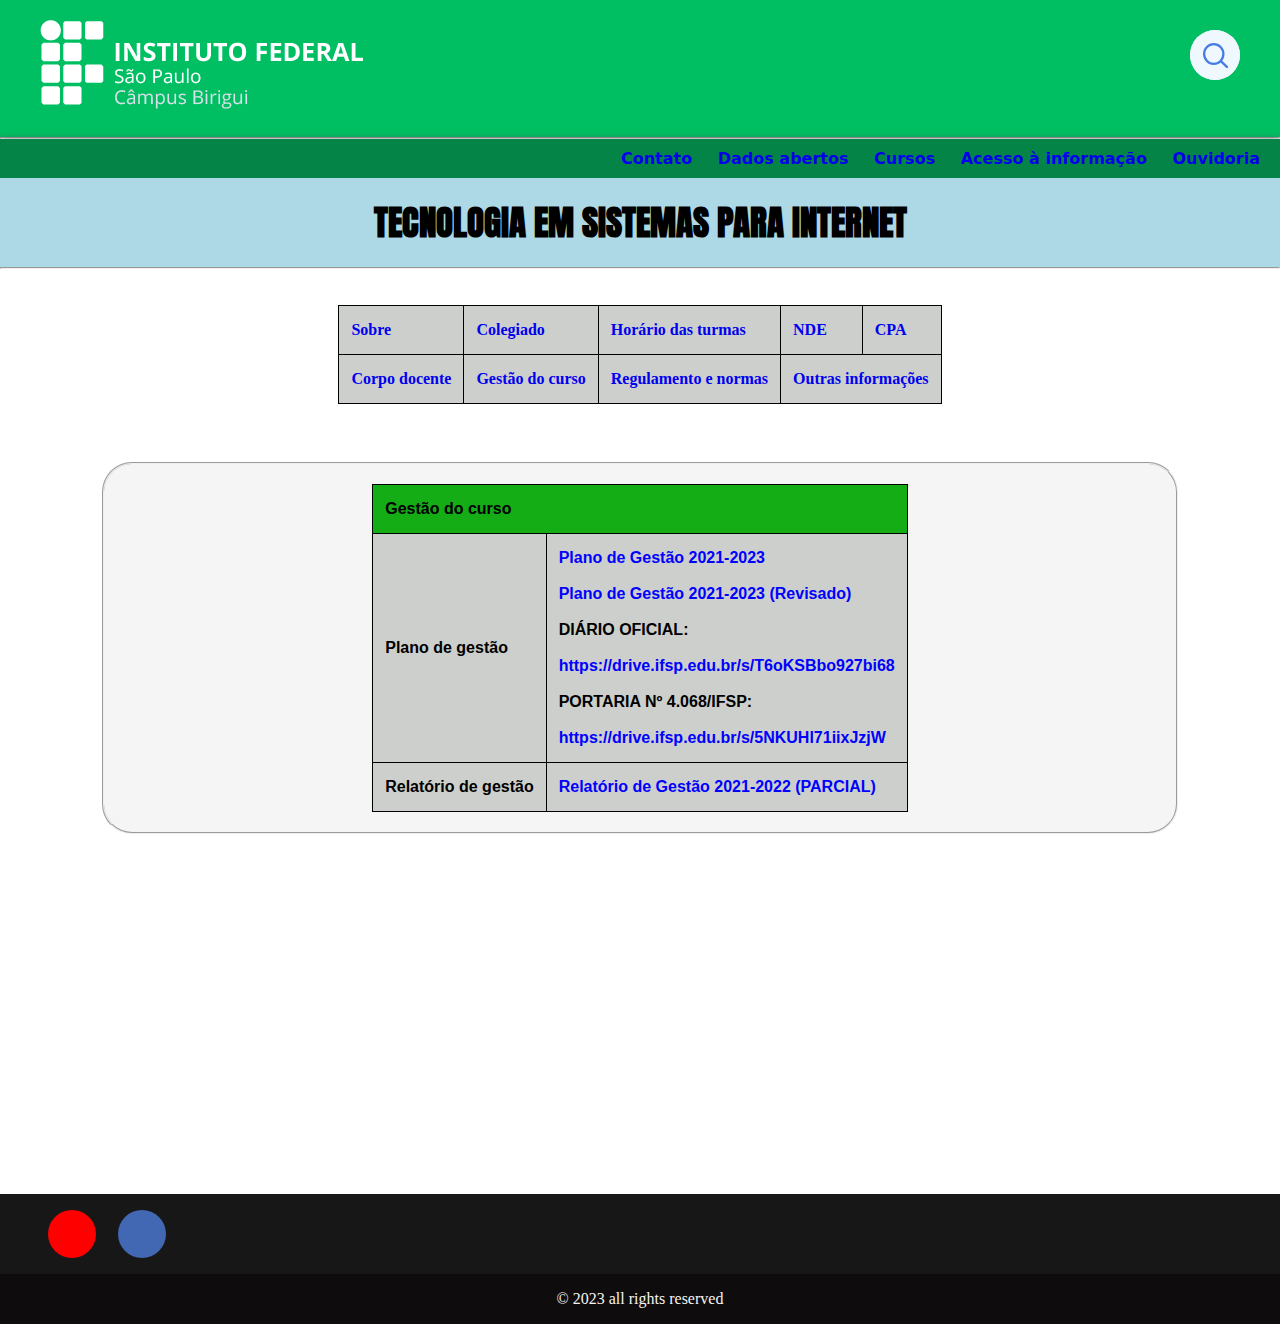
<file: Projeto/gestao.html>
<!DOCTYPE html>
<html lang="pt-br">
<head>
    <meta charset="UTF-8">
    <meta http-equiv="X-UA-Compatible" content="IE=edge">
    <meta name="viewport" content="width=device-width, initial-scale=1.0">
    <link rel="stylesheet" href="assets/css/style.css">
    <title>INSTITUTO FEDERAL</title>
    <link rel="icon" type="image/x-icon" href="assets/img/favicon1.png">
    <link href='https://fonts.googleapis.com/css?family=Anton' rel='stylesheet'>
    <link rel="stylesheet" href="https://cdnjs.cloudflare.com/ajax/libs/font-awesome/6.2.1/css/all.min.css" integrity="sha512-MV7K8+y+gLIBoVD59lQIYicR65iaqukzvf/nwasF0nqhPay5w/9lJmVM2hMDcnK1OnMGCdVK+iQrJ7lzPJQd1w==" crossorigin="anonymous" referrerpolicy="no-referrer" />

</head>
<body>
    <header>
        <nav class="nav-bar">
            <div class="logo">
                <h1><a href="index.html"><img class="logoif" src="assets/img/logoif.png"></h1></a>
            </div>
            <div class="search-box">
                <input type="text" class="search-text" placeholder="Buscar no portal">
                    <a class="search-btn">
                        <img class="loupe-blue" src="assets/img/loupe-blue.svg" width="25px" height="25px">
                    </a>
            </div>
        </nav>
    </header>
    <hr>
    <div class="nav2">
        <ul id="menu-h">
            <li><a href="#">Contato</a></li>
            <li><a href="https://dados.gov.br/dados-abertos/">Dados abertos</a></li>
            <li><a href="#">Cursos</a></li>
            <li><a href="#">Acesso à informação</a></li>
            <li><a href="#">Ouvidoria</a></li>

        </ul>
        
    </div>
    <div class="tsi">
        <center><br>
            <h1 class="font">TECNOLOGIA EM SISTEMAS PARA INTERNET</h1>
        </center><br>
    </div>
    <hr><br>
    <center>
        <br>
        <table>
            <tr>
                <th><a href="index.html">Sobre</a></th>
                <th><a href="colegiado.html">Colegiado</a></th>
                <th><a href="hora.html">Horário das turmas</a></th>
                <th><a href="NDE.html">NDE</a></th>
                <th><a href="CPA.html">CPA</a></th>
            </tr>
            <tr>
                <th><a href="corpo.html">Corpo docente</a></th>
                <th><a href="gestao.html">Gestão do curso</a></th>
                <th><a href="regulamento.html">Regulamento e normas</a></th>
                <th colspan="2"><a href="infs.html">Outras informações</a></th>

            </tr>
        </table>
    </center>
    <br><fieldset>
        <center><table>
            <tr>
                <th colspan="2" class="verde">Gestão do curso</th>

            </tr>
            <tr>
                <th>Plano de gestão</th>
                <th><a href="https://drive.ifsp.edu.br/s/qdUc1NHexLKgbM4#pdfviewer">Plano de Gestão 2021-2023</a><br><br>
                <a href="https://drive.ifsp.edu.br/s/xhwhVpGPq6kjIcU#pdfviewer">Plano de Gestão 2021-2023 (Revisado)</a><br><br>
                DIÁRIO OFICIAL:<br><br>
                <a href="https://drive.ifsp.edu.br/s/T6oKSBbo927bi68#pdfviewer">https://drive.ifsp.edu.br/s/T6oKSBbo927bi68</a><br><br>
                PORTARIA Nº 4.068/IFSP:<br><br>
                <a href="https://drive.ifsp.edu.br/s/5NKUHl71iixJzjW#pdfviewer">https://drive.ifsp.edu.br/s/5NKUHl71iixJzjW</a>
                </th>
            </tr>
            <tr>
                <th>Relatório de gestão</th>
                <th><a href="https://drive.ifsp.edu.br/s/BcHVpb0U8yE3cL8#pdfviewer">Relatório de Gestão 2021-2022 (PARCIAL)</a></th>
            </tr>
        </table></center>
    </fieldset>
    <main>
        
    </main>
    <footer>
        <div id="footer_content">
            <div id="footer_contacts">
                <div id="footer_social_media">
                    <a href="https://www.youtube.com/channel/UCIGI--U46QQbj59ZTExTA8A" class="footer-link" id="youtube">
                        <i class="fa-brands fa-youtube"></i>
                    </a>
                    <a href="https://www.facebook.com/ifspbirigui/" class="footer-link" id="facebook">
                        <i class="fa-brands fa-facebook-f"></i>
                    </a>
                </div>
            </div>
        </div>
        <div id="copyright">
            &#169
            2023 all rights reserved
        </div>
    </footer>
</body>

</html>
</file>
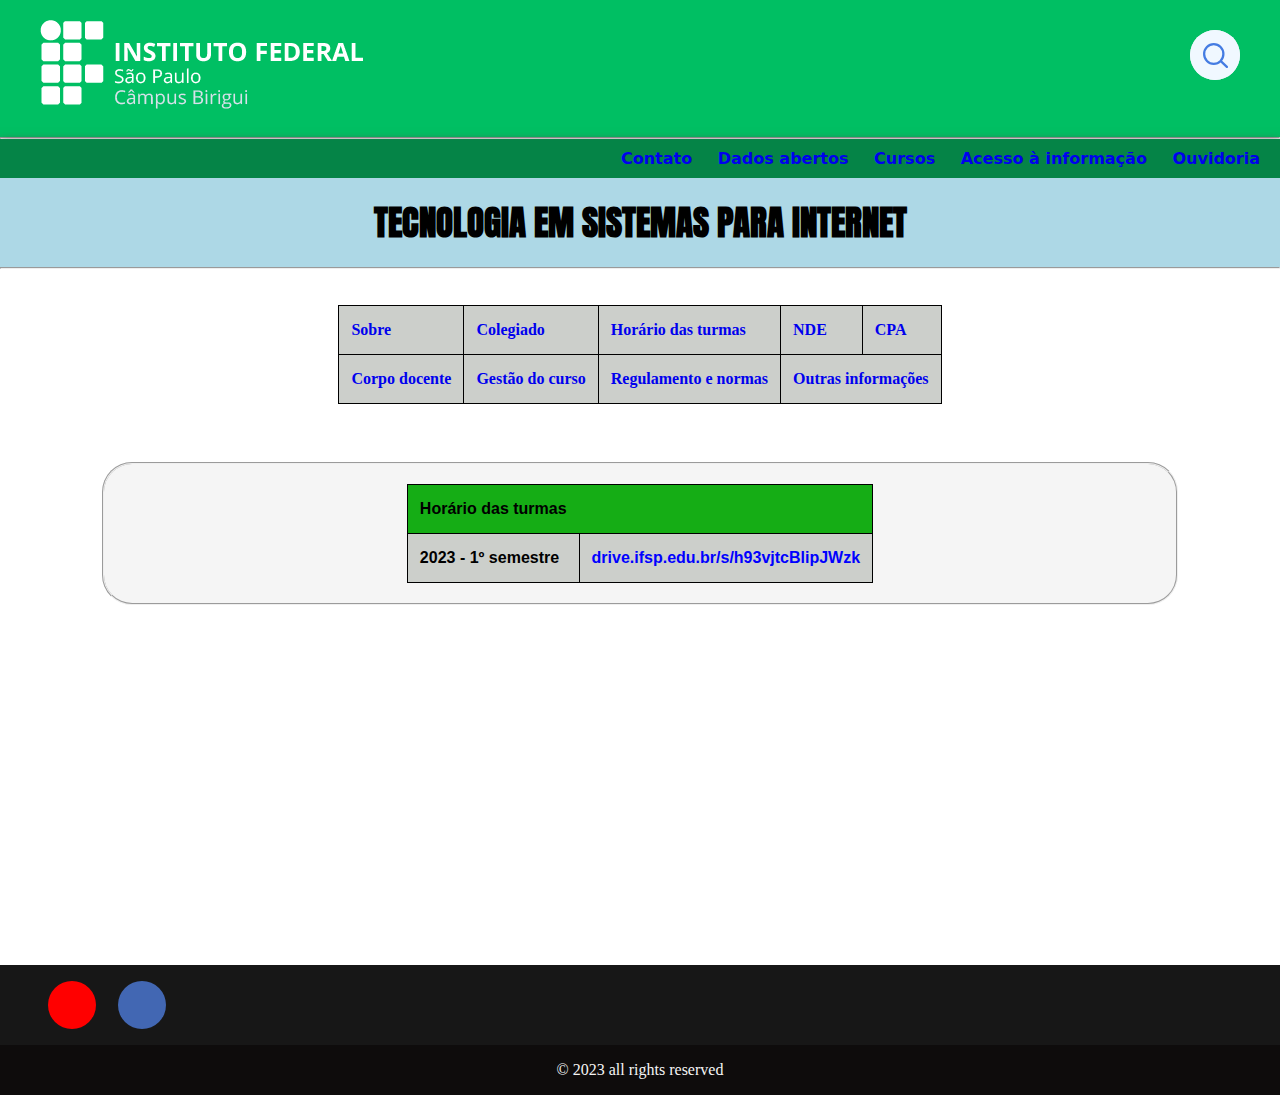
<file: Projeto/hora.html>
<!DOCTYPE html>
<html lang="pt-br">
<head>
    <meta charset="UTF-8">
    <meta http-equiv="X-UA-Compatible" content="IE=edge">
    <meta name="viewport" content="width=device-width, initial-scale=1.0">
    <link rel="stylesheet" href="assets/css/style.css">
    <title>INSTITUTO FEDERAL</title>
    <link rel="icon" type="image/x-icon" href="assets/img/favicon1.png">
    <link href='https://fonts.googleapis.com/css?family=Anton' rel='stylesheet'>
    <link rel="stylesheet" href="https://cdnjs.cloudflare.com/ajax/libs/font-awesome/6.2.1/css/all.min.css" integrity="sha512-MV7K8+y+gLIBoVD59lQIYicR65iaqukzvf/nwasF0nqhPay5w/9lJmVM2hMDcnK1OnMGCdVK+iQrJ7lzPJQd1w==" crossorigin="anonymous" referrerpolicy="no-referrer" />

</head>
<body>
    <header>
        <nav class="nav-bar">
            <div class="logo">
                <h1><a href="index.html"><img class="logoif" src="assets/img/logoif.png"></h1></a>
            </div>
            <div class="search-box">
                <input type="text" class="search-text" placeholder="Buscar no portal">
                    <a class="search-btn">
                        <img class="loupe-blue" src="assets/img/loupe-blue.svg" width="25px" height="25px">
                    </a>
            </div>
        </nav>
    </header>
    <hr>
    <div class="nav2">
        <ul id="menu-h">
            <li><a href="#">Contato</a></li>
            <li><a href="https://dados.gov.br/dados-abertos/">Dados abertos</a></li>
            <li><a href="#">Cursos</a></li>
            <li><a href="#">Acesso à informação</a></li>
            <li><a href="#">Ouvidoria</a></li>

        </ul>
        
    </div>
    <div class="tsi">
        <center><br>
            <h1 class="font">TECNOLOGIA EM SISTEMAS PARA INTERNET</h1>
        </center><br>
    </div>
    <hr><br>
    <center>
        <br>
        <table>
            <tr>
                <th><a href="index.html">Sobre</a></th>
                <th><a href="colegiado.html">Colegiado</a></th>
                <th><a href="hora.html">Horário das turmas</a></th>
                <th><a href="NDE.html">NDE</a></th>
                <th><a href="CPA.html">CPA</a></th>
            </tr>
            <tr>
                <th><a href="corpo.html">Corpo docente</a></th>
                <th><a href="gestao.html">Gestão do curso</a></th>
                <th><a href="regulamento.html">Regulamento e normas</a></th>
                <th colspan="2"><a href="infs.html">Outras informações</a></th>

            </tr>
        </table>
    </center>
    <br><fieldset>
        <center><table>
            <tr>
                <th colspan="2" class="verde">Horário das turmas</th>

            </tr>
            <tr>
                <th>2023 - 1º semestre</th>
                <th colspan="2"><a href="https://drive.ifsp.edu.br/s/h93vjtcBlipJWzk#pdfviewer">drive.ifsp.edu.br/s/h93vjtcBlipJWzk</a></th>
            </tr>
        </table></center>
    </fieldset>
    <main>
        
    </main>
    <footer>
        <div id="footer_content">
            <div id="footer_contacts">
                <div id="footer_social_media">
                    <a href="https://www.youtube.com/channel/UCIGI--U46QQbj59ZTExTA8A" class="footer-link" id="youtube">
                        <i class="fa-brands fa-youtube"></i>
                    </a>
                    <a href="https://www.facebook.com/ifspbirigui/" class="footer-link" id="facebook">
                        <i class="fa-brands fa-facebook-f"></i>
                    </a>
                </div>
            </div>
        </div>
        <div id="copyright">
            &#169
            2023 all rights reserved
        </div>
    </footer>
</body>

</html>
</file>
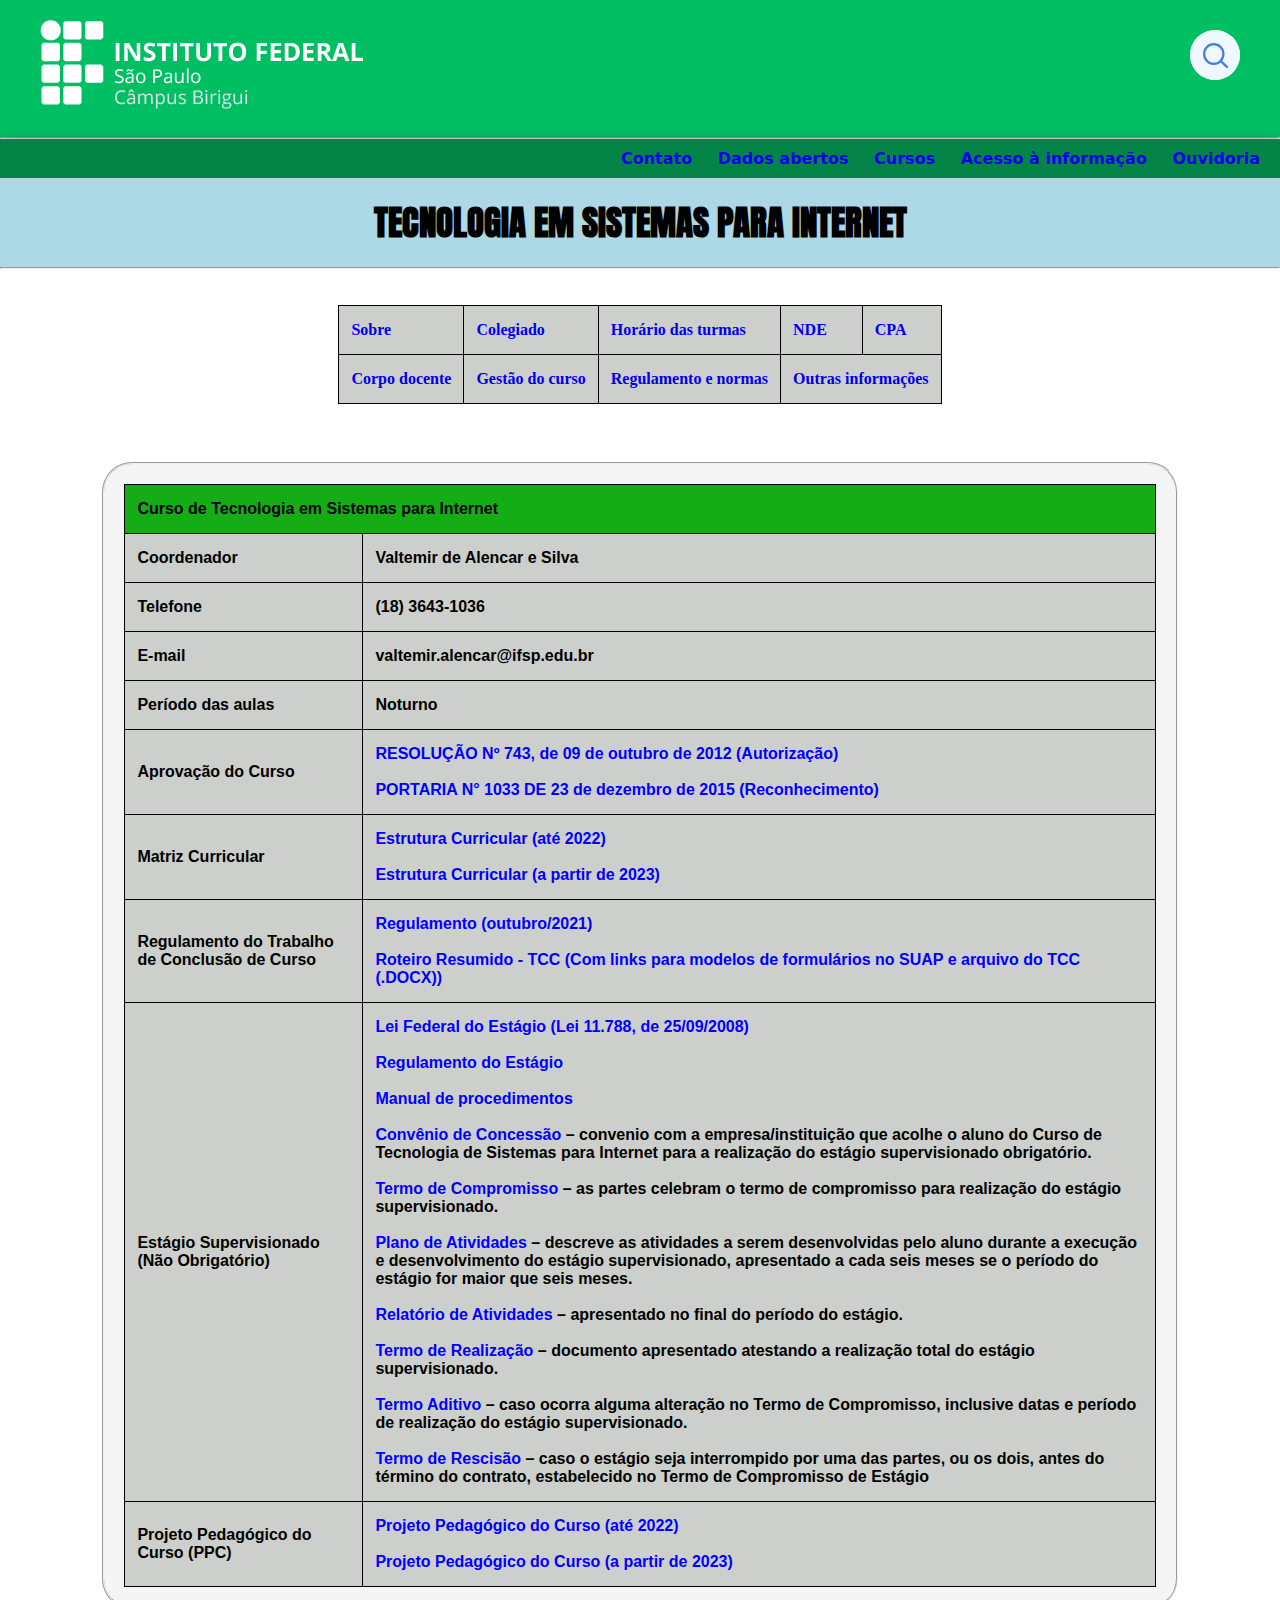
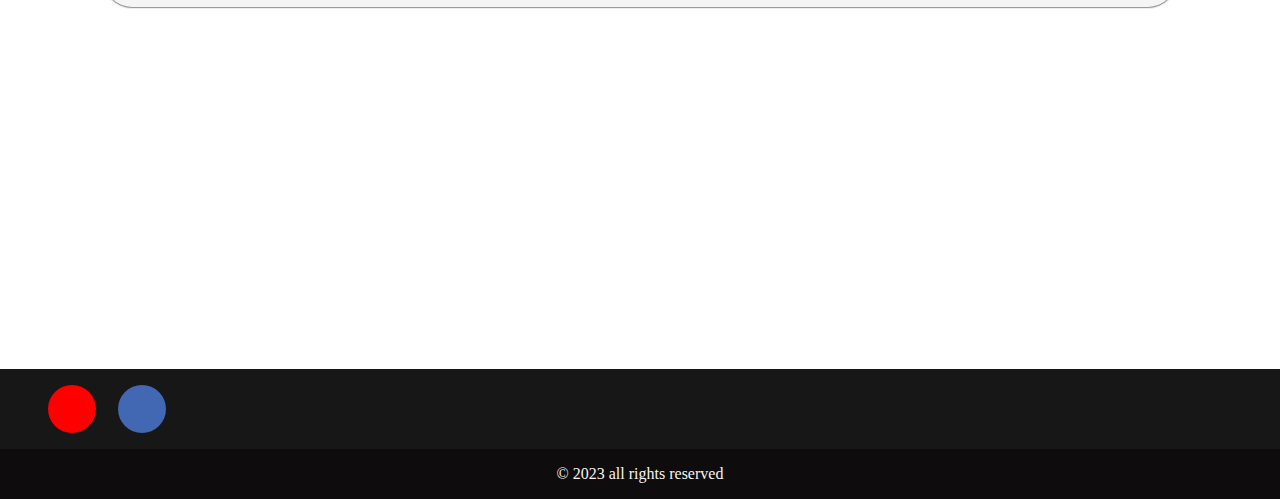
<file: Projeto/infs.html>
<!DOCTYPE html>
<html lang="pt-br">
<head>
    <meta charset="UTF-8">
    <meta http-equiv="X-UA-Compatible" content="IE=edge">
    <meta name="viewport" content="width=device-width, initial-scale=1.0">
    <link rel="stylesheet" href="assets/css/style.css">
    <title>INSTITUTO FEDERAL</title>
    <link rel="icon" type="image/x-icon" href="assets/img/favicon1.png">
    <link href='https://fonts.googleapis.com/css?family=Anton' rel='stylesheet'>
    <link rel="stylesheet" href="https://cdnjs.cloudflare.com/ajax/libs/font-awesome/6.2.1/css/all.min.css" integrity="sha512-MV7K8+y+gLIBoVD59lQIYicR65iaqukzvf/nwasF0nqhPay5w/9lJmVM2hMDcnK1OnMGCdVK+iQrJ7lzPJQd1w==" crossorigin="anonymous" referrerpolicy="no-referrer" />

</head>
<body>
    <header>
        <nav class="nav-bar">
            <div class="logo">
                <h1><a href="index.html"><img class="logoif" src="assets/img/logoif.png"></h1></a>
            </div>
            <div class="search-box">
                <input type="text" class="search-text" placeholder="Buscar no portal">
                    <a class="search-btn">
                        <img class="loupe-blue" src="assets/img/loupe-blue.svg" width="25px" height="25px">
                    </a>
            </div>
        </nav>
    </header>
    <hr>
    <div class="nav2">
        <ul id="menu-h">
            <li><a href="#">Contato</a></li>
            <li><a href="https://dados.gov.br/dados-abertos/">Dados abertos</a></li>
            <li><a href="#">Cursos</a></li>
            <li><a href="#">Acesso à informação</a></li>
            <li><a href="#">Ouvidoria</a></li>

        </ul>
        
    </div>
    <div class="tsi">
        <center><br>
            <h1 class="font">TECNOLOGIA EM SISTEMAS PARA INTERNET</h1>
        </center><br>
    </div>
    <hr><br>
    <center>
        <br>
        <table>
            <tr>
                <th><a href="index.html">Sobre</a></th>
                <th><a href="colegiado.html">Colegiado</a></th>
                <th><a href="hora.html">Horário das turmas</a></th>
                <th><a href="NDE.html">NDE</a></th>
                <th><a href="CPA.html">CPA</a></th>
            </tr>
            <tr>
                <th><a href="corpo.html">Corpo docente</a></th>
                <th><a href="gestao.html">Gestão do curso</a></th>
                <th><a href="regulamento.html">Regulamento e normas</a></th>
                <th colspan="2"><a href="infs.html">Outras informações</a></th>

            </tr>
        </table>
    </center>
    <br><fieldset>
        <center><table>
            <tr>
                <th colspan="2" class="verde">Curso de Tecnologia em Sistemas para Internet</th>

            </tr>
            <tr>
                <th>Coordenador</th>
                <th>Valtemir de Alencar e Silva</th>
            </tr>
            <tr>
                <th>Telefone</th>
                <th>(18) 3643-1036</th>
            </tr>
            <tr>
                <th>E-mail</th>
                <th>valtemir.alencar@ifsp.edu.br</th>
            </tr>
            <tr>
                <th>Período das aulas</th>
                <th>Noturno</th>
            </tr>
            <tr>
                <th>Aprovação do Curso</th>
                <th><a href="https://drive.ifsp.edu.br/s/XZdsGyS9EhLDwNI#pdfviewer">RESOLUÇÃO Nº 743, de 09 de outubro de 2012 (Autorização)</a><br><br>
                <a href="https://drive.ifsp.edu.br/s/vKdr3mfzmrjYf6z#pdfviewer">PORTARIA N° 1033 DE 23 de dezembro de 2015 (Reconhecimento)</a></th>
            </tr>
            <tr>
                <th>Matriz Curricular</th>
                <th><a href="https://drive.ifsp.edu.br/s/T4ehVtYhgfz3xjp#pdfviewer">Estrutura Curricular (até 2022)</a><br><br>
                <a href="https://drive.ifsp.edu.br/s/ch0b8fJuaOgxgAi#pdfviewer">Estrutura Curricular (a partir de 2023)</a>
                </th>
            </tr>
            <tr>
                <th>Regulamento do Trabalho de Conclusão de Curso</th>
                <th>
                    <a href="https://drive.ifsp.edu.br/s/73f4p4irfYLBz0z#pdfviewer">Regulamento (outubro/2021)</a><br><br>
                    <a href="https://drive.ifsp.edu.br/s/D9AF2RapVobFkbY#pdfviewer"> Roteiro Resumido - TCC (Com links para modelos de formulários no SUAP e arquivo do TCC (.DOCX))</a>
                </th>
            </tr>
            <tr>
                <th>Estágio Supervisionado (Não Obrigatório)</th>
                <th>
                    <a href="https://drive.ifsp.edu.br/s/XnLH5JKfJYFGDP6#pdfviewer">Lei Federal do Estágio (Lei 11.788, de 25/09/2008)</a><br><br>
                    <a href="https://drive.ifsp.edu.br/s/bir8zeetL8bTkKn#pdfviewer">Regulamento do Estágio</a><br><br>
                    <a href="https://sites.google.com/view/cex-bri/estágios">Manual de procedimentos</a><br><br>
                    <a href="https://drive.ifsp.edu.br/s/kDyWR2BYb5GPw0f#pdfviewer">Convênio de Concessão</a> – convenio com a empresa/instituição que acolhe o aluno do Curso de Tecnologia de Sistemas para Internet para a realização do estágio supervisionado obrigatório.<br><br>
                    <a href="https://drive.ifsp.edu.br/s/UGH5Ao73PV4Y8l2#pdfviewer">Termo de Compromisso</a> – as partes celebram o termo de compromisso para realização do estágio supervisionado.<br><br>
                    <a href="https://drive.ifsp.edu.br/s/bqOSFy6dCi5uRjE#pdfviewer">Plano de Atividades</a> – descreve as atividades a serem desenvolvidas pelo aluno durante a execução e desenvolvimento do estágio supervisionado, apresentado a cada seis meses se o período do estágio for maior que seis meses. <br><br>
                    <a href="https://drive.ifsp.edu.br/s/QsMBGiGeBmgXs48#pdfviewer">Relatório de Atividades</a> – apresentado no final do período do estágio.<br><br>
                    <a href="https://drive.ifsp.edu.br/s/iFrBFplE8223WP2#pdfviewer">Termo de Realização</a> – documento apresentado atestando a realização total do estágio supervisionado.<br><br>
                    <a href="https://drive.ifsp.edu.br/s/OVvN57NEHFrmzPl#pdfviewer">Termo Aditivo</a> – caso ocorra alguma alteração no Termo de Compromisso, inclusive datas e período de realização do estágio supervisionado.<br><br>
                    <a href="https://drive.ifsp.edu.br/s/bP8bsvfF2EEOQWy#pdfviewer">Termo de Rescisão</a> – caso o estágio seja interrompido por uma das partes, ou os dois, antes do término do contrato, estabelecido no Termo de Compromisso de Estágio
                </th>
            </tr>
            <tr>
                <th>Projeto Pedagógico do Curso (PPC)</th>
                <th><a href="https://drive.ifsp.edu.br/s/C34eWtZqLF9IJyH#pdfviewer">Projeto Pedagógico do Curso (até 2022)</a><br><br>
                <a href="https://drive.ifsp.edu.br/s/aYuR05d73J2igkN#pdfviewer">Projeto Pedagógico do Curso (a partir de 2023)</a></th>
            </tr>
        </table></center>
    </fieldset>
    <main>
        
    </main>
    <footer>
        <div id="footer_content">
            <div id="footer_contacts">
                <div id="footer_social_media">
                    <a href="https://www.youtube.com/channel/UCIGI--U46QQbj59ZTExTA8A" class="footer-link" id="youtube">
                        <i class="fa-brands fa-youtube"></i>
                    </a>
                    <a href="https://www.facebook.com/ifspbirigui/" class="footer-link" id="facebook">
                        <i class="fa-brands fa-facebook-f"></i>
                    </a>
                </div>
            </div>
        </div>
        <div id="copyright">
            &#169
            2023 all rights reserved
        </div>
    </footer>
</body>

</html>
</file>
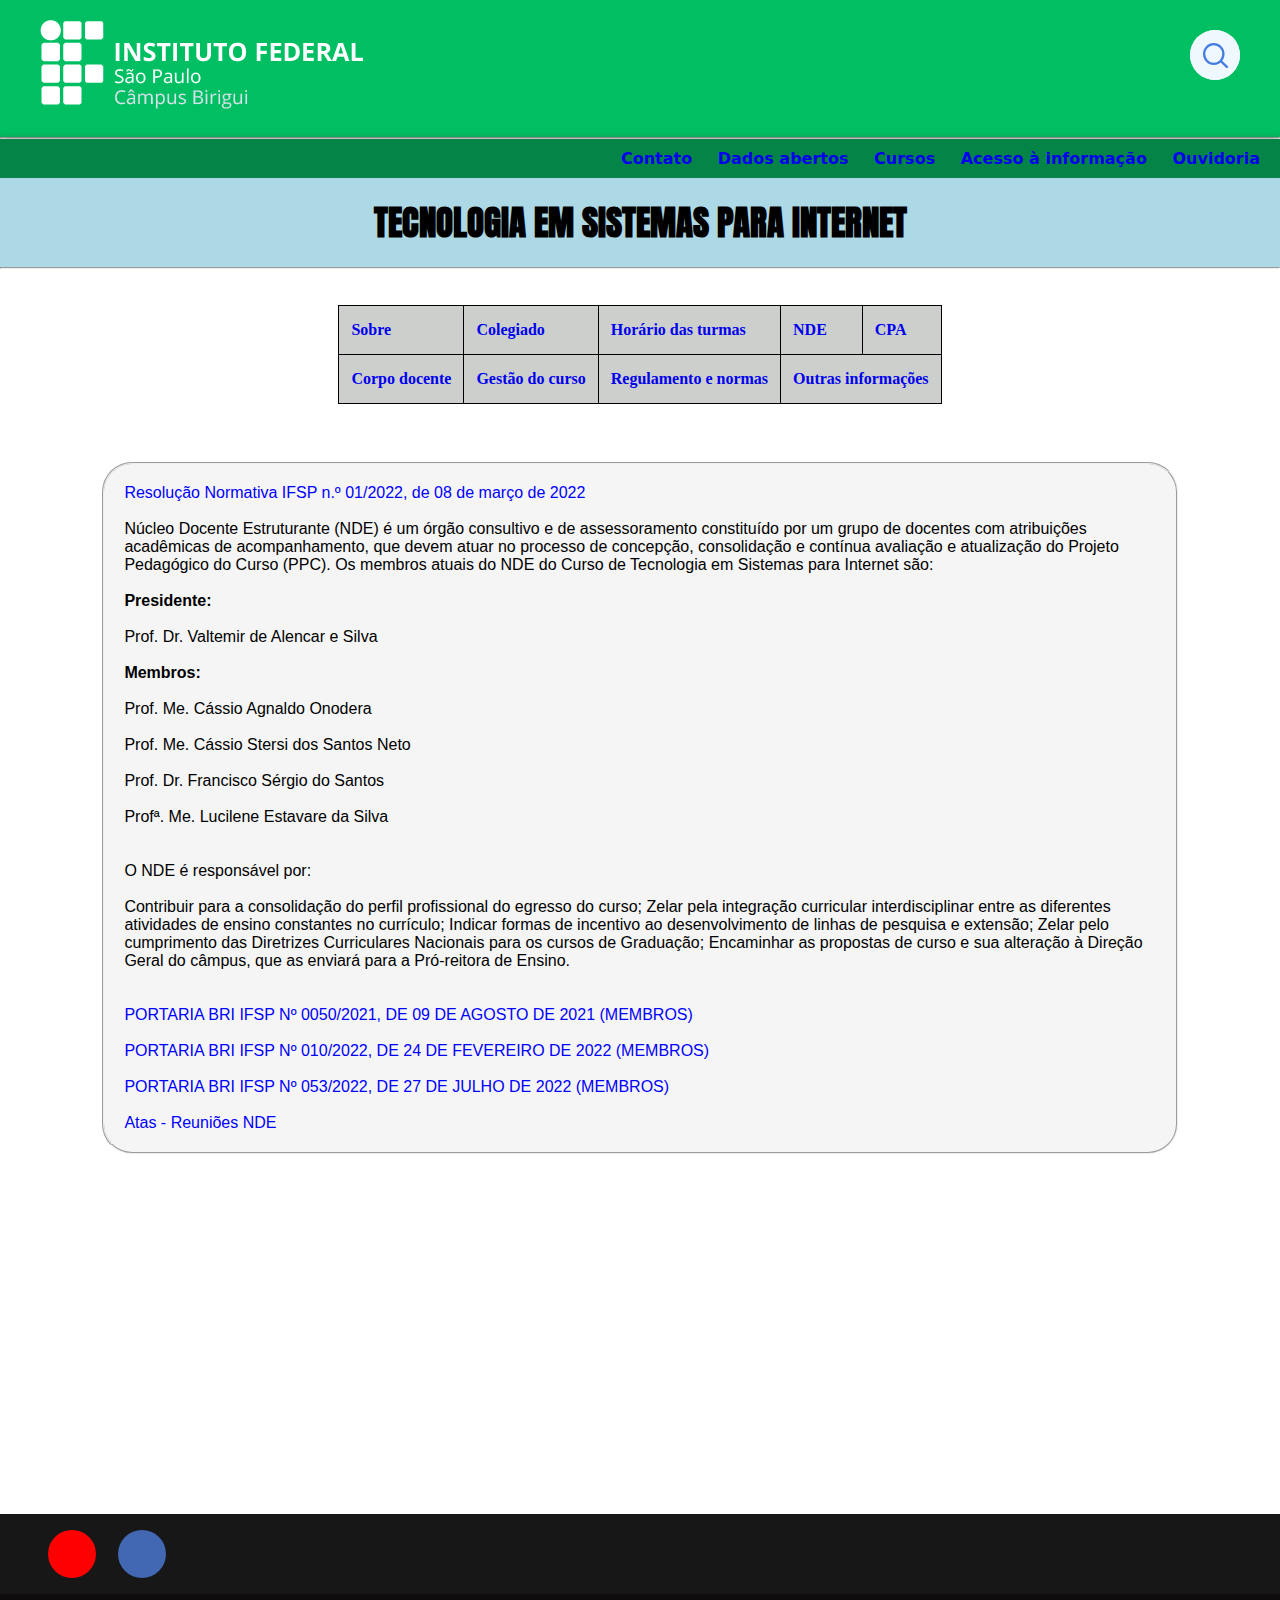
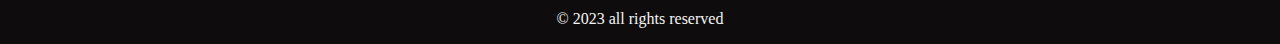
<file: Projeto/NDE.html>
<!DOCTYPE html>
<html lang="pt-br">
<head>
    <meta charset="UTF-8">
    <meta http-equiv="X-UA-Compatible" content="IE=edge">
    <meta name="viewport" content="width=device-width, initial-scale=1.0">
    <link rel="stylesheet" href="assets/css/style.css">
    <title>INSTITUTO FEDERAL</title>
    <link rel="icon" type="image/x-icon" href="assets/img/favicon1.png">
    <link href='https://fonts.googleapis.com/css?family=Anton' rel='stylesheet'>
    <link rel="stylesheet" href="https://cdnjs.cloudflare.com/ajax/libs/font-awesome/6.2.1/css/all.min.css" integrity="sha512-MV7K8+y+gLIBoVD59lQIYicR65iaqukzvf/nwasF0nqhPay5w/9lJmVM2hMDcnK1OnMGCdVK+iQrJ7lzPJQd1w==" crossorigin="anonymous" referrerpolicy="no-referrer" />

</head>
<body>
    <header>
        <nav class="nav-bar">
            <div class="logo">
                <h1><a href="index.html"><img class="logoif" src="assets/img/logoif.png"></h1></a>
            </div>
            <div class="search-box">
                <input type="text" class="search-text" placeholder="Buscar no portal">
                    <a class="search-btn">
                        <img class="loupe-blue" src="assets/img/loupe-blue.svg" width="25px" height="25px">
                    </a>
            </div>
        </nav>
    </header>
    <hr>
    <div class="nav2">
        <ul id="menu-h">
            <li><a href="#">Contato</a></li>
            <li><a href="https://dados.gov.br/dados-abertos/">Dados abertos</a></li>
            <li><a href="#">Cursos</a></li>
            <li><a href="#">Acesso à informação</a></li>
            <li><a href="#">Ouvidoria</a></li>

        </ul>
        
    </div>
    <div class="tsi">
        <center><br>
            <h1 class="font">TECNOLOGIA EM SISTEMAS PARA INTERNET</h1>
        </center><br>
    </div>
    <hr><br>
    <center>
        <br>
        <table>
            <tr>
                <th><a href="index.html">Sobre</a></th>
                <th><a href="colegiado.html">Colegiado</a></th>
                <th><a href="hora.html">Horário das turmas</a></th>
                <th><a href="NDE.html">NDE</a></th>
                <th><a href="CPA.html">CPA</a></th>
            </tr>
            <tr>
                <th><a href="corpo.html">Corpo docente</a></th>
                <th><a href="gestao.html">Gestão do curso</a></th>
                <th><a href="regulamento.html">Regulamento e normas</a></th>
                <th colspan="2"><a href="infs.html">Outras informações</a></th>

            </tr>
        </table>
    </center>
    <br><fieldset>
        <a href="https://drive.ifsp.edu.br/s/3gW4lWrWyB1mEFU#pdfviewer">Resolução Normativa IFSP n.º 01/2022, de 08 de março de 2022</a><br><br>
        <p>Núcleo Docente Estruturante (NDE) é um órgão consultivo e de assessoramento constituído por um grupo de docentes com atribuições acadêmicas de acompanhamento, que devem atuar no processo de concepção, consolidação e contínua avaliação e atualização do Projeto Pedagógico do Curso (PPC).  Os membros atuais do NDE do Curso de Tecnologia em Sistemas para Internet são:</p><br>   
        <strong><p>Presidente:</p><br></strong>
        <p> Prof. Dr. Valtemir de Alencar e Silva</p><br>
        <strong><p>Membros:</p></strong><br>
        <p>Prof. Me. Cássio Agnaldo Onodera</p><br> 
        <p>Prof. Me. Cássio Stersi dos Santos Neto</p><br>
        <p>Prof. Dr. Francisco Sérgio do Santos </p><br>
        <p>Profª. Me. Lucilene Estavare da Silva</p><br><br>
        <p>O NDE é responsável por:</p><br>
        
        <p>Contribuir para a consolidação do perfil profissional do egresso do curso;
            Zelar pela integração curricular interdisciplinar entre as diferentes atividades de ensino constantes no currículo;
            Indicar formas de incentivo ao desenvolvimento de linhas de pesquisa e extensão;
            Zelar pelo cumprimento das Diretrizes Curriculares Nacionais para os cursos de Graduação;
            Encaminhar as propostas de curso e sua alteração à Direção Geral do câmpus, que as enviará para a Pró-reitora de Ensino.</p><br><br>
             

        <a href="https://drive.ifsp.edu.br/s/Q3tPqZaNYMHEdk4#pdfviewer"> PORTARIA BRI IFSP Nº 0050/2021, DE 09 DE AGOSTO DE 2021 (MEMBROS)</a><br><br>
        <a href="https://drive.ifsp.edu.br/s/QbtXWHwoYrIsF1M#pdfviewer">PORTARIA BRI IFSP Nº 010/2022, DE 24 DE FEVEREIRO DE 2022 (MEMBROS)</a><br><br>
        <a href="https://drive.ifsp.edu.br/s/EbPJl4hkKuBCfnV#pdfviewer">PORTARIA BRI IFSP Nº 053/2022, DE 27 DE JULHO DE 2022 (MEMBROS)</a><br><br>
        <a href="https://drive.google.com/drive/folders/1pgb8QRiIl8ozuktDBI7wy42Ii6J8Fe5_?usp=share_link">Atas - Reuniões NDE</a>
    </fieldset>
    <main>
        
    </main>
    <footer>
        <div id="footer_content">
            <div id="footer_contacts">
                <div id="footer_social_media">
                    <a href="https://www.youtube.com/channel/UCIGI--U46QQbj59ZTExTA8A" class="footer-link" id="youtube">
                        <i class="fa-brands fa-youtube"></i>
                    </a>
                    <a href="https://www.facebook.com/ifspbirigui/" class="footer-link" id="facebook">
                        <i class="fa-brands fa-facebook-f"></i>
                    </a>
                </div>
            </div>
        </div>
        <div id="copyright">
            &#169
            2023 all rights reserved
        </div>
    </footer>
</body>

</html>
</file>
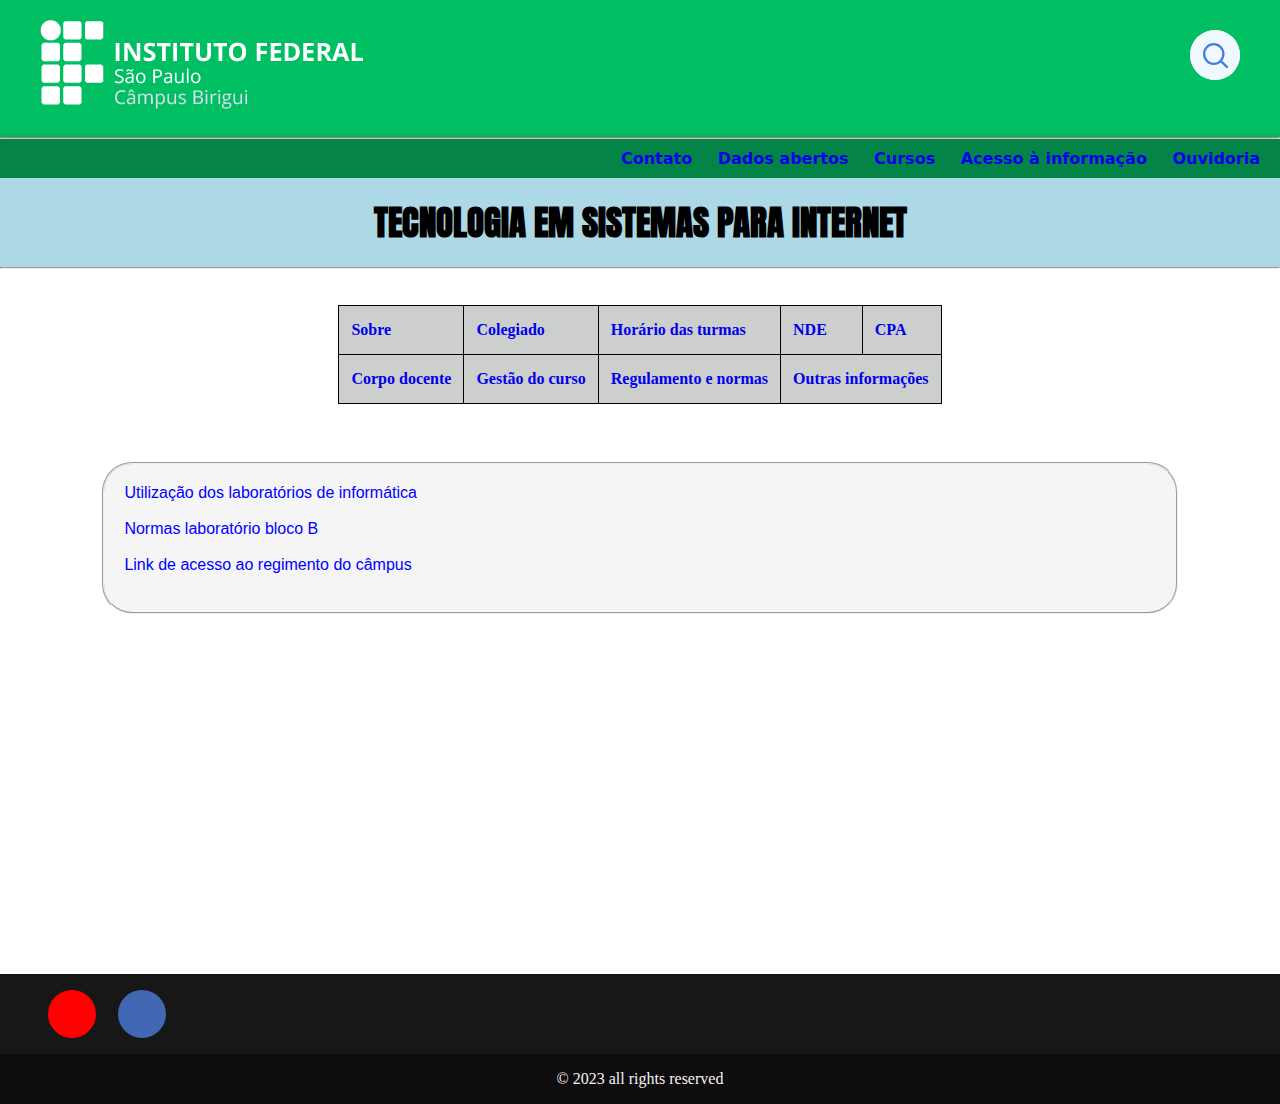
<file: Projeto/regulamento.html>
<!DOCTYPE html>
<html lang="pt-br">
<head>
    <meta charset="UTF-8">
    <meta http-equiv="X-UA-Compatible" content="IE=edge">
    <meta name="viewport" content="width=device-width, initial-scale=1.0">
    <link rel="stylesheet" href="assets/css/style.css">
    <title>INSTITUTO FEDERAL</title>
    <link rel="icon" type="image/x-icon" href="assets/img/favicon1.png">
    <link href='https://fonts.googleapis.com/css?family=Anton' rel='stylesheet'>
    <link rel="stylesheet" href="https://cdnjs.cloudflare.com/ajax/libs/font-awesome/6.2.1/css/all.min.css" integrity="sha512-MV7K8+y+gLIBoVD59lQIYicR65iaqukzvf/nwasF0nqhPay5w/9lJmVM2hMDcnK1OnMGCdVK+iQrJ7lzPJQd1w==" crossorigin="anonymous" referrerpolicy="no-referrer" />

</head>
<body>
    <header>
        <nav class="nav-bar">
            <div class="logo">
                <h1><a href="index.html"><img class="logoif" src="assets/img/logoif.png"></h1></a>
            </div>
            <div class="search-box">
                <input type="text" class="search-text" placeholder="Buscar no portal">
                    <a class="search-btn">
                        <img class="loupe-blue" src="assets/img/loupe-blue.svg" width="25px" height="25px">
                    </a>
            </div>
        </nav>
    </header>
    <hr>
    <div class="nav2">
        <ul id="menu-h">
            <li><a href="#">Contato</a></li>
            <li><a href="https://dados.gov.br/dados-abertos/">Dados abertos</a></li>
            <li><a href="#">Cursos</a></li>
            <li><a href="#">Acesso à informação</a></li>
            <li><a href="#">Ouvidoria</a></li>

        </ul>
        
    </div>
    <div class="tsi">
        <center><br>
            <h1 class="font">TECNOLOGIA EM SISTEMAS PARA INTERNET</h1>
        </center><br>
    </div>
    <hr><br>
    <center>
        <br>
        <table>
            <tr>
                <th><a href="index.html">Sobre</a></th>
                <th><a href="colegiado.html">Colegiado</a></th>
                <th><a href="hora.html">Horário das turmas</a></th>
                <th><a href="NDE.html">NDE</a></th>
                <th><a href="CPA.html">CPA</a></th>
            </tr>
            <tr>
                <th><a href="corpo.html">Corpo docente</a></th>
                <th><a href="gestao.html">Gestão do curso</a></th>
                <th><a href="regulamento.html">Regulamento e normas</a></th>
                <th colspan="2"><a href="infs.html">Outras informações</a></th>

            </tr>
        </table>
    </center>
    <br><fieldset>
        <a href="https://drive.ifsp.edu.br/s/UfGNN36eu9mexne#pdfviewer"><p>Utilização dos laboratórios de informática</p></a><br>
        <a href="https://drive.ifsp.edu.br/s/C8lvWiIfyHxzQnD#pdfviewer"><p>Normas laboratório bloco B</p></a><br>
        <a href="https://drive.google.com/file/d/1KjPno9vY4QE0dBXMcwBxFGJsKCre9kgu/view"><p>Link de acesso ao regimento do câmpus</p></a><br>
    </fieldset>
    <main>

    </main>
    <footer>
        <div id="footer_content">
            <div id="footer_contacts">
                <div id="footer_social_media">
                    <a href="https://www.youtube.com/channel/UCIGI--U46QQbj59ZTExTA8A" class="footer-link" id="youtube">
                        <i class="fa-brands fa-youtube"></i>
                    </a>
                    <a href="https://www.facebook.com/ifspbirigui/" class="footer-link" id="facebook">
                        <i class="fa-brands fa-facebook-f"></i>
                    </a>
                </div>
            </div>
        </div>
        <div id="copyright">
            &#169
            2023 all rights reserved
        </div>
    </footer>
</body>

</html>
</file>
<file: Projeto/assets/css/style.css>
:root {
    --color-neutral-0: #0e0c0c;
    --color-neutral-10: #171717;
    --color-neutral-40: #f5f5f5;
}
*{
    padding: 0;
    margin: 0;
    box-sizing: border-box;
}
main{
    height: 40vh;
}

a{
    text-decoration: none;
}
a:hover{
    color: blue;
}

header {
    background-color: #00bf63;
    box-shadow: 0px 3px 10px #464646;
}
.nav2 {
    font-weight: bold;
    padding-right: 10px;
    font-style: inherit;
    font-size: 16px;
    font-family: system-ui, -apple-system, BlinkMacSystemFont, 'Segoe UI', Roboto, Oxygen, Ubuntu, Cantarell, 'Open Sans', 'Helvetica Neue', sans-serif;
    background-color: #058447;
    box-shadow: 0px 3px 10px #464646;
    text-align: right;
}

.nav-bar {
    display: flex;
    justify-content: space-between;
    padding: 20px 40px;
}

#menu-h li{
    display: inline-block;
    padding: 10px;
}
.verde{
    background-color: rgb(21, 173, 21);
}
.branco{
    background-color: white;
}
.logoif {
    width: auto;
    height: 200%;
}
.h1{
    color: yellow;
}

.tsi {
    background-color: lightblue;
}
.font {
    font-family: anton;
    font-size: 35px;
}
table, th {
    border: 1px solid black;
    border-collapse: collapse;
    text-align: initial;
}
th {
    
    padding: 15px 12px;
    background-color: rgb(204, 207, 203);
}
#Busca {
    background-color: white;
    border: solid 1px;
    border-radius: 30px;
    width: 270px;
    height: 40px;
}
#txtBusca {
    background-color: transparent;
    padding-left: 12px;
    font-style: italic;
    font-size: 12px;
    height: 40px;
    width: 257px;
    border-radius: 30px;
    border: none;
}
fieldset{
    font-family: Arial, Helvetica, sans-serif;
    width: 84%;
    height: auto;
    border-radius: 30px;
    background-color: whitesmoke;
    margin-left: 8%;
    margin-right: 8%;
    margin-top: 40px;
    padding-left: 20px;
    padding-right: 20px;
    padding-top: 20px;
    padding-bottom: 20px;
}
fieldset a{

    color: blue;
}
footer{
    width: 100%;
    color: var(--color-neutral-40);
}
.footer-link{
    text-decoration: none;
}
#footer_content{
    background-color: var(--color-neutral-10);
    display: grid;
    padding: 1rem 3rem;
}
#footer_social_media {
    display: flex;
    gap: 1.4rem;
} 
#footer_social_media .footer-link{
    display: flex;
    align-items: center;
    justify-content: center;
    height: 3rem;
    width: 3rem;
    color: var(--color-neutral-40);
    border-radius: 50%;
}
#youtube{
    background-color: red;
}
#facebook{
    background-color: #4267b3;
}
#copyright{
    display: flex;
    justify-content: center;
    background-color: var(--color-neutral-0);
    font-size: 1rem;
    padding: 1rem;
    font-weight: 100;
}
.search-box{
    margin-top: 10px;
    background: whitesmoke;
    height: 50px;
    padding: 0px;
    border-radius: 60px;
    display: flex;
    justify-content: space-between;
    align-items: center;
}
.search-text{
    background: none;
    border: 0;
    outline: 0;
    padding: 0;
    font-size: 14px;
    width: 0;
    transition: 0.1s;
}
.search-btn{
    background-color: aliceblue;
    width: 50px;
    height: 50px;
    display: flex;
    justify-content: center;
    align-items: center;
    border-radius: 50%;
    cursor: pointer;
}
.search-box:hover > .search-text{
    width: 160px;
    padding-left: 10px;
}
.search-box:hover > .search-btn{
    background: lightgrey;
}
</file>
<file: brun/menu responsivo/assets/css/style.css>
@import url('https://fonts.googleapis.com/css2?family=Inter:wght@200;300;400;500&display=swap');
* {
    padding: 0;
    margin: 0;
    font-family: 'Inter', sans-serif;
}

header {
    background-color: #00bf63;
    box-shadow: 0px 3px 10px #464646;
}

.nav-bar {
    display: flex;
    justify-content: space-between;
    padding: 1.5rem 4rem;
}

.logo {
    size: 10px;
    display: flex;
    align-items: center;
}
p{
    padding-left: 20px;
    padding-right: 20px;
}
.logo h1 {
    color: #fff;
}
.insta{
    width: 40px;
    height: 40px;
}
.face{
    padding-left: 9px;
    width: 40px;
    height: 40px;
}
.nav-list {
    display: flex;
    align-items: center;
}
.logoif{
    width: 80px;
    height: 80px;
}
.nav-list ul {
    display: flex;
    justify-content: center;
    list-style: none;
}

.nav-item {
    margin: 0 15px;
}

.nav-link {
    text-decoration: none;
    font-size: 1.15rem;
    color: #fff;
    font-weight: 400;
}

.mobile-menu-icon {
    display: none;
}

.mobile-menu {
    display: none;
}

@media screen and (max-width: 730px) {
    .nav-bar {
        padding: 1.5rem 4rem;
    }
    .nav-item {
        display: none;
    }
    .mobile-menu-icon {
        display: block;
    }
    .mobile-menu-icon button {
        background-color: transparent;
        border: none;
        cursor: pointer;
    }
    .mobile-menu ul {
        display: flex;
        flex-direction: column;
        text-align: center;
        padding-bottom: 1rem;
    }
    .mobile-menu .nav-item {
        display: block;
        padding-top: 1.2rem;
    }
    .mobile-menu .login-button {
        display: block;
        padding: 1rem 2rem;
    }
    .mobile-menu .login-button button {
        width: 100%;
    }
    .open {
        display: block;
    }
}
</file>
